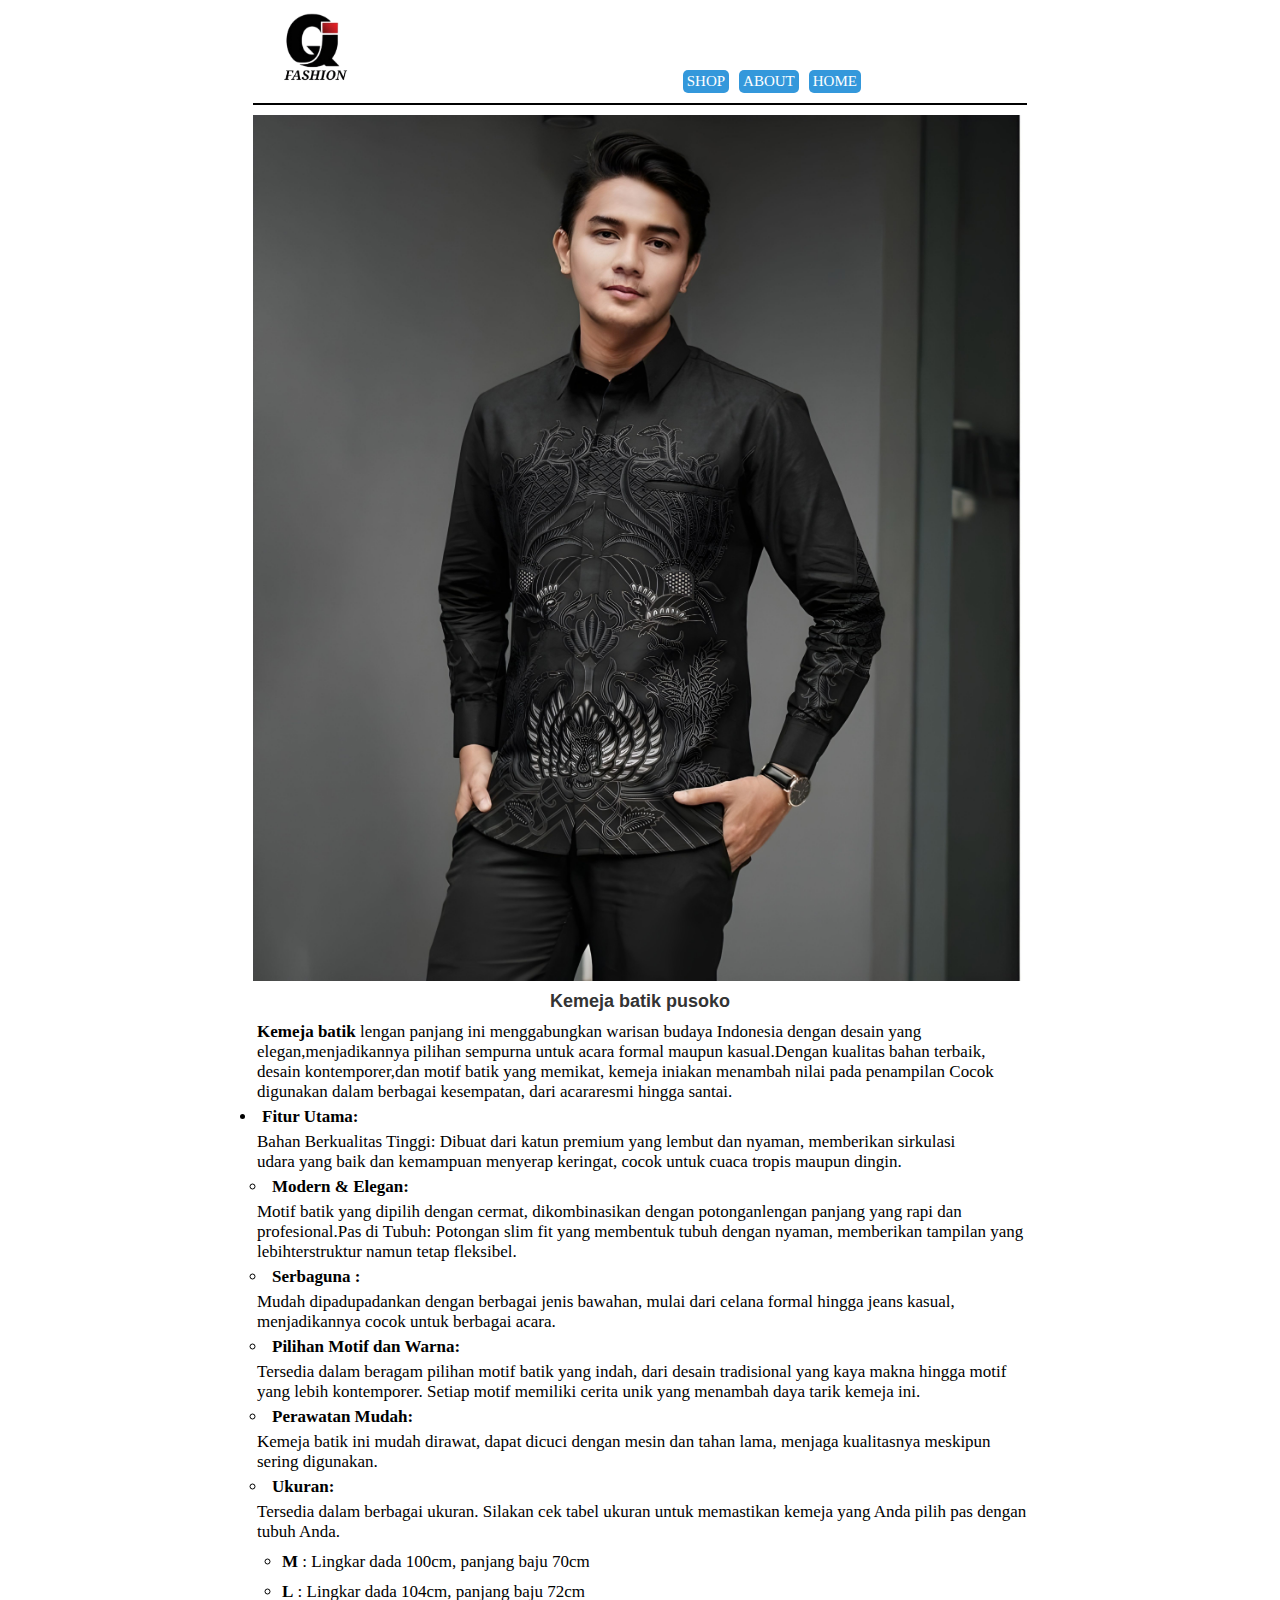
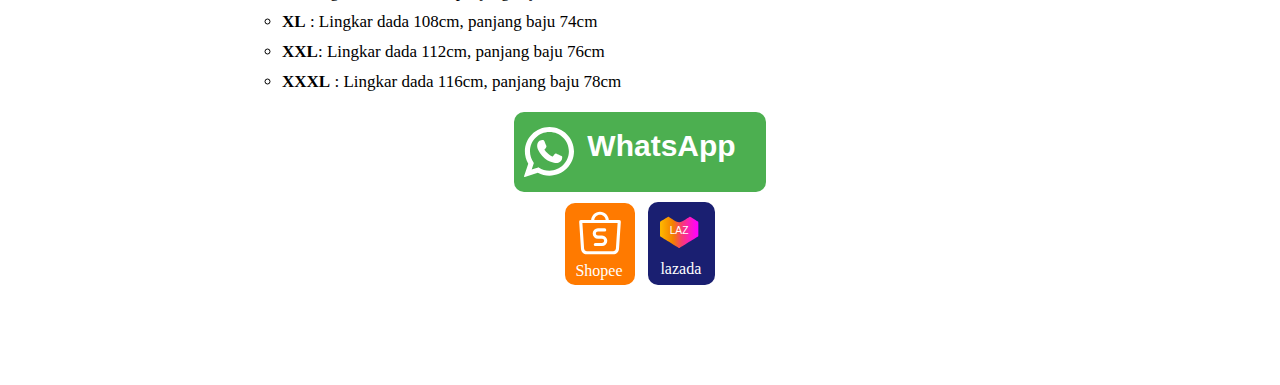
<file: product-batik/batik-01.html>
<!DOCTYPE html>
<html lang="en">

<head>
    <meta charset="UTF-8">
    <meta name="viewport" content="width=device-width, initial-scale=1.0">
    <title>Document</title>
    <link rel="stylesheet" href="style-product.css">
</head>

<body>
    <div>
        <nav>
            <img src="../foto/logo.png" alt="logo">
            <a class="nav-btn-shop" href="../index.html#shop">SHOP</a>
            <a href="">ABOUT</a>
            <a href="../index.html">HOME</a>
        </nav>

        <main>
            <div class="image-scroll-container">
                <div class="image-scroll">
                    <img src="../foto/batik-01.jpg" onclick="openFullscreen(this)" alt="">
                    <img src="../foto/Batik-makna/Keterangan-01.png" onclick="openFullscreen(this)" alt="">
                </div>
            </div>

            <div id="fullscreenModal" class="fullscreen-model" onclick="closeFullscreen()">
                <img id="fullscreenImage" alt="">
            </div>

            <div>
                <h2 class="judul">Kemeja batik pusoko</h2>
                <div class="desckripsi"><strong>Kemeja batik</strong> lengan panjang ini menggabungkan warisan budaya
                    Indonesia dengan desain yang elegan,menjadikannya pilihan sempurna untuk acara formal maupun
                    kasual.Dengan kualitas bahan terbaik, desain kontemporer,dan motif batik yang memikat, kemeja
                    iniakan menambah nilai pada penampilan Cocok digunakan dalam berbagai kesempatan, dari acararesmi
                    hingga santai.
                    <li class="fitur-utama"><strong>Fitur Utama:</strong></li>
                    <p></p>Bahan Berkualitas Tinggi: Dibuat dari katun premium yang lembut dan nyaman, memberikan
                    sirkulasi<p></p>udara yang baik dan kemampuan menyerap keringat, cocok untuk cuaca tropis maupun
                    dingin.<p></p>
                    <strong>
                        <li class="container-li">Modern & Elegan:</li>
                    </strong>
                    <p></p>Motif batik yang dipilih dengan cermat, dikombinasikan dengan potonganlengan panjang yang
                    rapi dan profesional.Pas di Tubuh: Potongan slim fit yang membentuk tubuh dengan nyaman, memberikan
                    tampilan yang lebihterstruktur namun tetap fleksibel.<p></p>
                    <strong>
                        <li class="container-li">Serbaguna :</li>
                    </strong>
                    <p></p> Mudah dipadupadankan dengan berbagai jenis bawahan, mulai dari celana formal hingga jeans
                    kasual, menjadikannya cocok untuk berbagai acara.<p></p>
                    <strong>
                        <li class="container-li">Pilihan Motif dan Warna:</li>
                    </strong>
                    <p></p>Tersedia dalam beragam pilihan motif batik yang indah, dari desain tradisional yang kaya
                    makna hingga motif yang lebih kontemporer. Setiap motif memiliki cerita unik yang menambah daya
                    tarik kemeja ini. <p></p>
                    <strong>
                        <li class="container-li">Perawatan Mudah:</li>
                    </strong>
                    <p></p>Kemeja batik ini mudah dirawat, dapat dicuci dengan mesin dan tahan lama, menjaga kualitasnya
                    meskipun sering digunakan.<p></p>
                    <strong>
                        <li class="container-li">Ukuran:</li>
                    </strong>
                    <p></p>Tersedia dalam berbagai ukuran. Silakan cek tabel ukuran untuk memastikan kemeja yang Anda
                    pilih pas dengan tubuh Anda.
                    <p></p>
                    <li class="container-size"> <strong>M</strong> : Lingkar dada 100cm, panjang baju 70cm</li>
                    <li class="container-size"> <strong>L</strong> : Lingkar dada 104cm, panjang baju 72cm</li>
                    <li class="container-size"><strong>XL</strong> : Lingkar dada 108cm, panjang baju 74cm</li>
                    <li class="container-size"><strong>XXL</strong>: Lingkar dada 112cm, panjang baju 76cm</li>
                    <li class="container-size"> <strong>XXXL</strong> : Lingkar dada 116cm, panjang baju 78cm</li>
                </div>
                <div class="container-btn-whatsapp">
                    <a href="https://wa.me/6285786272895?Halo%20saya%20mau%20order%kemeja%batik" class="btn-whatsapp">
                        <svg class="logo-whatsapp" fill="#000000" height="50px" width="50px" version="1.1"
                            xmlns="http://www.w3.org/2000/svg" xmlns:xlink="http://www.w3.org/1999/xlink"
                            viewBox="0 0 308 308" xml:space="preserve">
                            <g id="XMLID_468_">
                                <path id="XMLID_469_" d="M227.904,176.981c-0.6-0.288-23.054-11.345-27.044-12.781c-1.629-0.585-3.374-1.156-5.23-1.156
		c-3.032,0-5.579,1.511-7.563,4.479c-2.243,3.334-9.033,11.271-11.131,13.642c-0.274,0.313-0.648,0.687-0.872,0.687
		c-0.201,0-3.676-1.431-4.728-1.888c-24.087-10.463-42.37-35.624-44.877-39.867c-0.358-0.61-0.373-0.887-0.376-0.887
		c0.088-0.323,0.898-1.135,1.316-1.554c1.223-1.21,2.548-2.805,3.83-4.348c0.607-0.731,1.215-1.463,1.812-2.153
		c1.86-2.164,2.688-3.844,3.648-5.79l0.503-1.011c2.344-4.657,0.342-8.587-0.305-9.856c-0.531-1.062-10.012-23.944-11.02-26.348
		c-2.424-5.801-5.627-8.502-10.078-8.502c-0.413,0,0,0-1.732,0.073c-2.109,0.089-13.594,1.601-18.672,4.802
		c-5.385,3.395-14.495,14.217-14.495,33.249c0,17.129,10.87,33.302,15.537,39.453c0.116,0.155,0.329,0.47,0.638,0.922
		c17.873,26.102,40.154,45.446,62.741,54.469c21.745,8.686,32.042,9.69,37.896,9.69c0.001,0,0.001,0,0.001,0
		c2.46,0,4.429-0.193,6.166-0.364l1.102-0.105c7.512-0.666,24.02-9.22,27.775-19.655c2.958-8.219,3.738-17.199,1.77-20.458
		C233.168,179.508,230.845,178.393,227.904,176.981z" />
                                <path id="XMLID_470_" d="M156.734,0C73.318,0,5.454,67.354,5.454,150.143c0,26.777,7.166,52.988,20.741,75.928L0.212,302.716
		c-0.484,1.429-0.124,3.009,0.933,4.085C1.908,307.58,2.943,308,4,308c0.405,0,0.813-0.061,1.211-0.188l79.92-25.396
		c21.87,11.685,46.588,17.853,71.604,17.853C240.143,300.27,308,232.923,308,150.143C308,67.354,240.143,0,156.734,0z
		 M156.734,268.994c-23.539,0-46.338-6.797-65.936-19.657c-0.659-0.433-1.424-0.655-2.194-0.655c-0.407,0-0.815,0.062-1.212,0.188
		l-40.035,12.726l12.924-38.129c0.418-1.234,0.209-2.595-0.561-3.647c-14.924-20.392-22.813-44.485-22.813-69.677
		c0-65.543,53.754-118.867,119.826-118.867c66.064,0,119.812,53.324,119.812,118.867
		C276.546,215.678,222.799,268.994,156.734,268.994z" />
                            </g>
                        </svg>
                        <div class="text-whatsapp">WhatsApp</div>
                    </a>
                </div>
                <div class="container-shopee-lazada">
                    <a href="https://id.shp.ee/E8aQCxY" class="btn-shopee"> <svg class="logo-shopee" width="50px" height="50px"
                            viewBox="0 0 192 192" xmlns="http://www.w3.org/2000/svg" fill="none">
                            <path fill="#ffff"
                                d="m29.004 157.064 5.987-.399-5.987.399ZM22 52v-6a6 6 0 0 0-5.987 6.4L22 52Zm140.996 105.064-5.987-.399 5.987.399ZM170 52l5.987.4A6 6 0 0 0 170 46v6ZM34.991 156.665 27.987 51.601l-11.974.798 7.005 105.064 11.973-.798Zm133.991.798 7.005-105.064-11.974-.798-7.004 105.064 11.973.798Zm-11.973-.798a10 10 0 0 1-9.978 9.335v12c11.582 0 21.181-8.98 21.951-20.537l-11.973-.798Zm-133.991.798C23.788 169.02 33.387 178 44.968 178v-12a10 10 0 0 1-9.977-9.335l-11.973.798ZM74 48c0-12.15 9.85-22 22-22V14c-18.778 0-34 15.222-34 34h12Zm22-22c12.15 0 22 9.85 22 22h12c0-18.778-15.222-34-34-34v12ZM22 58h148V46H22v12Zm22.969 120H147.03v-12H44.969v12Z" />
                            <path stroke="#ffff" stroke-linecap="round" stroke-width="12"
                                d="M114 84H88c-7.732 0-14 6.268-14 14v0c0 7.732 6.268 14 14 14h4m-2 0h14c7.732 0 14 6.268 14 14v0c0 7.732-6.268 14-14 14H78" />
                        </svg>
                        <div class="text-shopee">Shopee</div>
                    </a>
                    <a href="https://s.lazada.co.id/s.E8Jqy" class="btn-lazada">
                        <svg class="logo-lazada" height="32" width="45" viewBox="0 0 90 50"
                            xmlns="http://www.w3.org/2000/svg">
                            <linearGradient id="a" gradientUnits="userSpaceOnUse" x1="-.001" x2="66.758" y1=".5"
                                y2="-.017">
                                <stop offset="0" stop-color="#ffb900" />
                                <stop offset=".338" stop-color="#f38000" />
                                <stop offset=".567" stop-color="#f83c72" />
                                <stop offset=".78" stop-color="#fc1cbe" />
                                <stop offset=".93" stop-color="#fe08ed" />
                                <stop offset="1" stop-color="#f0f" />
                            </linearGradient>
                            <g fill="#000083" stroke-linecap="square" stroke-linejoin="bevel">
                                <path
                                    d="M33.737 54.716c-.479.003-.95-.12-1.366-.355-3.565-2.063-29.967-18.617-30.964-19.122A2.39 2.39 0 0 1 .04 33.327v-23.22A2.513 2.513 0 0 1 1.175 7.95l.19-.109C3.92 6.256 12.47 1.038 13.823.287A2.05 2.05 0 0 1 14.847 0c.338.004.67.088.97.246 0 0 11.964 7.799 13.795 8.495a9.438 9.438 0 0 0 4.097.86 9.178 9.178 0 0 0 4.59-1.12C40.087 7.54 51.52.288 51.642.288c.288-.174.62-.264.956-.26.361.002.715.101 1.024.287 1.557.86 12.156 7.348 12.607 7.635a2.458 2.458 0 0 1 1.188 2.131V33.3a2.363 2.363 0 0 1-1.365 1.912c-.997.546-27.317 17.1-30.95 19.122a2.732 2.732 0 0 1-1.366.382"
                                    fill="url(#a)" transform="translate(0) scale(1)" />
                            </g>
                            <text x="17" y="30" font-family="Arial" font-size="18" fill="#fff">LAZ</text>
                        </svg>
                        <div class="text-lazada">lazada</div>
                    </a>
                </div>
        </main>
    </div>

    <script src="../random-product.js"></script>
    <script src="product.js"></script>
</body>

</html>
</file>
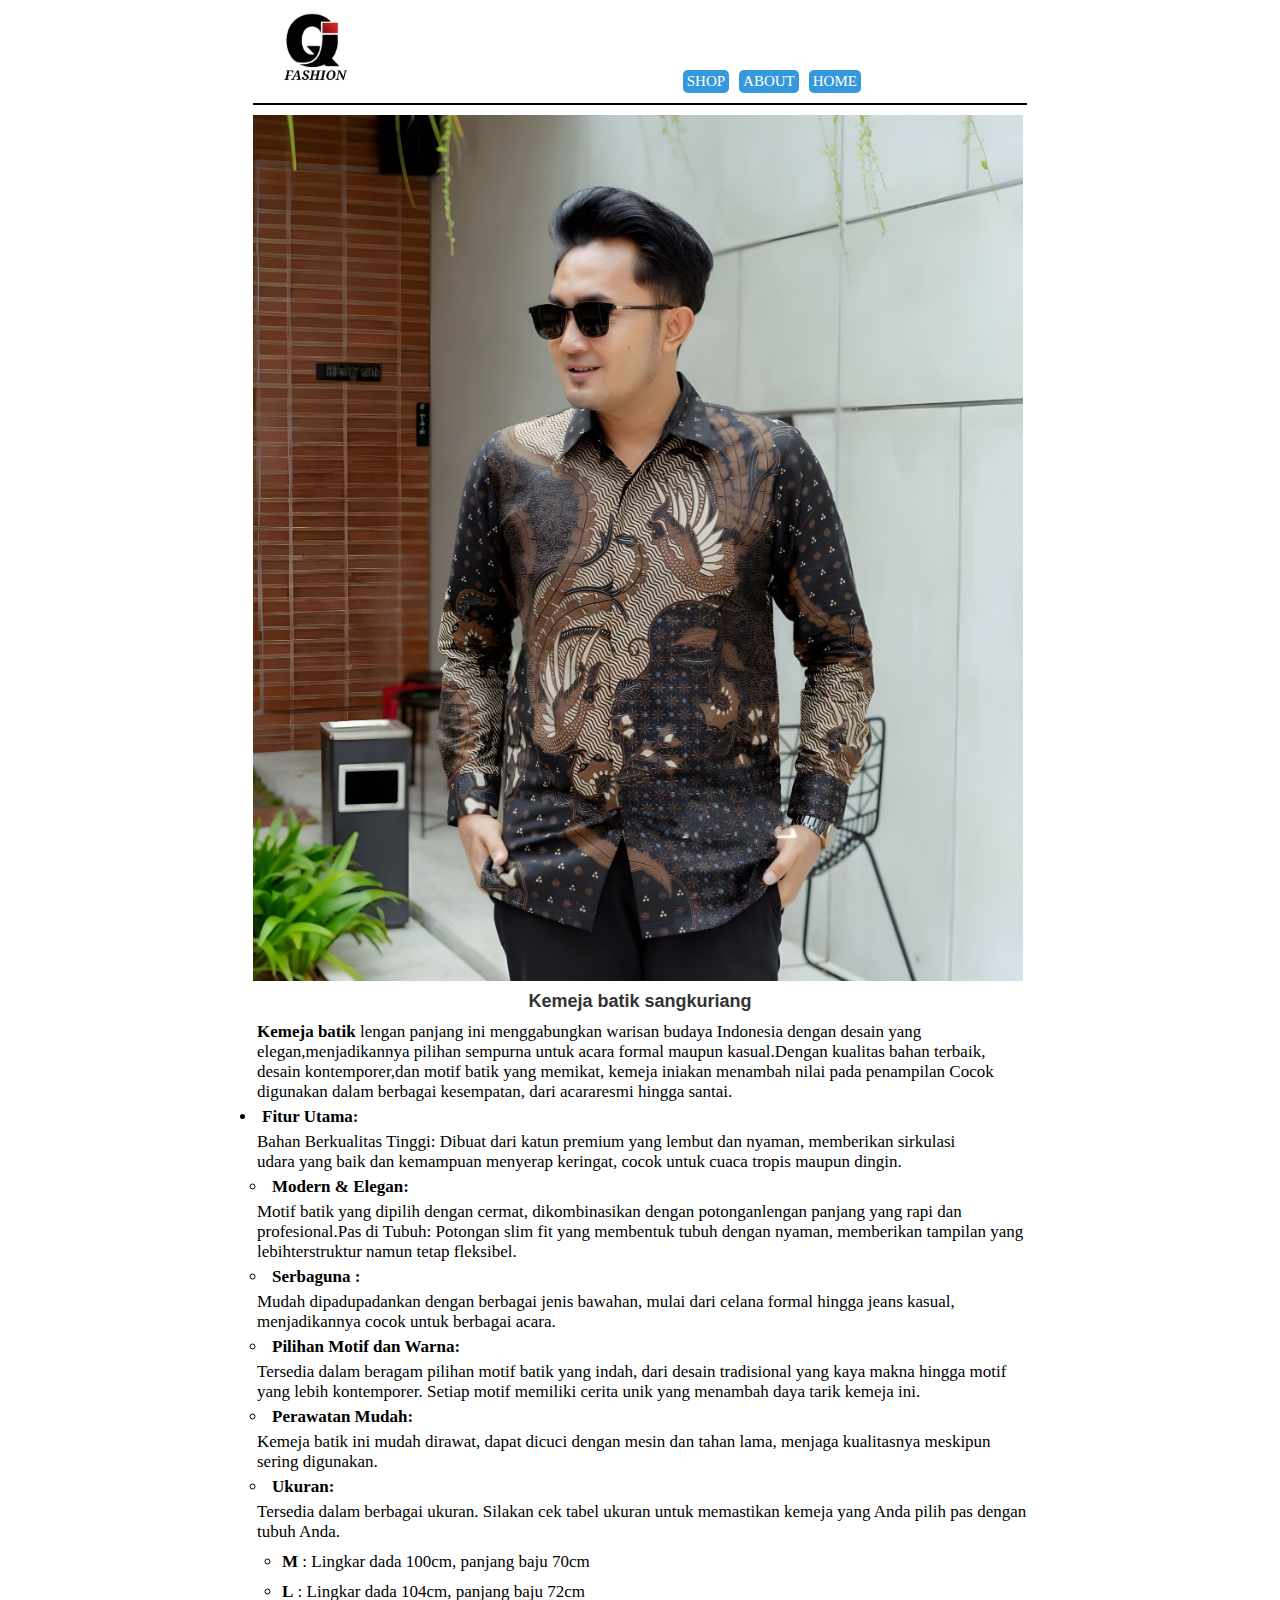
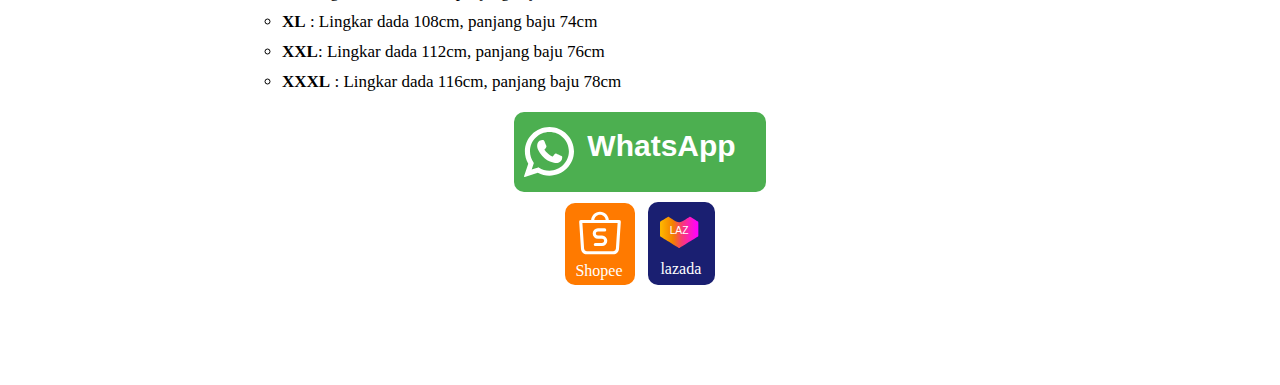
<file: product-batik/batik-02.html>
<!DOCTYPE html>
<html lang="en">

<head>
    <meta charset="UTF-8">
    <meta name="viewport" content="width=device-width, initial-scale=1.0">
    <title>Document</title>
    <link rel="stylesheet" href="style-product.css">
</head>

<body>
    <div>
        <nav>
            <img src="../foto/logo.png" alt="logo">
            <a class="nav-btn-shop" href="../index.html#shop">SHOP</a>
            <a href="">ABOUT</a>
            <a href="../index.html">HOME</a>
        </nav>

        <main>
            <div class="image-scroll-container">
                <div class="image-scroll">
                    <img src="../foto/batik-02.jpg" onclick="openFullscreen(this)" alt="">
                    <img src="../foto/Batik-makna/Keterangan-02.png" onclick="openFullscreen(this)" alt="">
                </div>
            </div>

            <div id="fullscreenModal" class="fullscreen-model" onclick="closeFullscreen()">
                <img id="fullscreenImage" alt="">
            </div>

            <div>
                <h2 class="judul">Kemeja batik sangkuriang</h2>
                <div class="desckripsi"><strong>Kemeja batik</strong> lengan panjang ini menggabungkan warisan budaya
                    Indonesia dengan desain yang elegan,menjadikannya pilihan sempurna untuk acara formal maupun
                    kasual.Dengan kualitas bahan terbaik, desain kontemporer,dan motif batik yang memikat, kemeja
                    iniakan menambah nilai pada penampilan Cocok digunakan dalam berbagai kesempatan, dari acararesmi
                    hingga santai.
                    <li class="fitur-utama"><strong>Fitur Utama:</strong></li>
                    <p></p>Bahan Berkualitas Tinggi: Dibuat dari katun premium yang lembut dan nyaman, memberikan
                    sirkulasi<p></p>udara yang baik dan kemampuan menyerap keringat, cocok untuk cuaca tropis maupun
                    dingin.<p></p>
                    <strong>
                        <li class="container-li">Modern & Elegan:</li>
                    </strong>
                    <p></p>Motif batik yang dipilih dengan cermat, dikombinasikan dengan potonganlengan panjang yang
                    rapi dan profesional.Pas di Tubuh: Potongan slim fit yang membentuk tubuh dengan nyaman, memberikan
                    tampilan yang lebihterstruktur namun tetap fleksibel.<p></p>
                    <strong>
                        <li class="container-li">Serbaguna :</li>
                    </strong>
                    <p></p> Mudah dipadupadankan dengan berbagai jenis bawahan, mulai dari celana formal hingga jeans
                    kasual, menjadikannya cocok untuk berbagai acara.<p></p>
                    <strong>
                        <li class="container-li">Pilihan Motif dan Warna:</li>
                    </strong>
                    <p></p>Tersedia dalam beragam pilihan motif batik yang indah, dari desain tradisional yang kaya
                    makna hingga motif yang lebih kontemporer. Setiap motif memiliki cerita unik yang menambah daya
                    tarik kemeja ini. <p></p>
                    <strong>
                        <li class="container-li">Perawatan Mudah:</li>
                    </strong>
                    <p></p>Kemeja batik ini mudah dirawat, dapat dicuci dengan mesin dan tahan lama, menjaga kualitasnya
                    meskipun sering digunakan.<p></p>
                    <strong>
                        <li class="container-li">Ukuran:</li>
                    </strong>
                    <p></p>Tersedia dalam berbagai ukuran. Silakan cek tabel ukuran untuk memastikan kemeja yang Anda
                    pilih pas dengan tubuh Anda.
                    <p></p>
                    <li class="container-size"> <strong>M</strong> : Lingkar dada 100cm, panjang baju 70cm</li>
                    <li class="container-size"> <strong>L</strong> : Lingkar dada 104cm, panjang baju 72cm</li>
                    <li class="container-size"><strong>XL</strong> : Lingkar dada 108cm, panjang baju 74cm</li>
                    <li class="container-size"><strong>XXL</strong>: Lingkar dada 112cm, panjang baju 76cm</li>
                    <li class="container-size"> <strong>XXXL</strong> : Lingkar dada 116cm, panjang baju 78cm</li>
                </div>
                <div class="container-btn-whatsapp">
                    <a href="https://wa.me/6285786272895?Halo%20saya%20mau%20order%kemeja%batik" class="btn-whatsapp">
                        <svg class="logo-whatsapp" fill="#000000" height="50px" width="50px" version="1.1"
                            xmlns="http://www.w3.org/2000/svg" xmlns:xlink="http://www.w3.org/1999/xlink"
                            viewBox="0 0 308 308" xml:space="preserve">
                            <g id="XMLID_468_">
                                <path id="XMLID_469_" d="M227.904,176.981c-0.6-0.288-23.054-11.345-27.044-12.781c-1.629-0.585-3.374-1.156-5.23-1.156
		c-3.032,0-5.579,1.511-7.563,4.479c-2.243,3.334-9.033,11.271-11.131,13.642c-0.274,0.313-0.648,0.687-0.872,0.687
		c-0.201,0-3.676-1.431-4.728-1.888c-24.087-10.463-42.37-35.624-44.877-39.867c-0.358-0.61-0.373-0.887-0.376-0.887
		c0.088-0.323,0.898-1.135,1.316-1.554c1.223-1.21,2.548-2.805,3.83-4.348c0.607-0.731,1.215-1.463,1.812-2.153
		c1.86-2.164,2.688-3.844,3.648-5.79l0.503-1.011c2.344-4.657,0.342-8.587-0.305-9.856c-0.531-1.062-10.012-23.944-11.02-26.348
		c-2.424-5.801-5.627-8.502-10.078-8.502c-0.413,0,0,0-1.732,0.073c-2.109,0.089-13.594,1.601-18.672,4.802
		c-5.385,3.395-14.495,14.217-14.495,33.249c0,17.129,10.87,33.302,15.537,39.453c0.116,0.155,0.329,0.47,0.638,0.922
		c17.873,26.102,40.154,45.446,62.741,54.469c21.745,8.686,32.042,9.69,37.896,9.69c0.001,0,0.001,0,0.001,0
		c2.46,0,4.429-0.193,6.166-0.364l1.102-0.105c7.512-0.666,24.02-9.22,27.775-19.655c2.958-8.219,3.738-17.199,1.77-20.458
		C233.168,179.508,230.845,178.393,227.904,176.981z" />
                                <path id="XMLID_470_" d="M156.734,0C73.318,0,5.454,67.354,5.454,150.143c0,26.777,7.166,52.988,20.741,75.928L0.212,302.716
		c-0.484,1.429-0.124,3.009,0.933,4.085C1.908,307.58,2.943,308,4,308c0.405,0,0.813-0.061,1.211-0.188l79.92-25.396
		c21.87,11.685,46.588,17.853,71.604,17.853C240.143,300.27,308,232.923,308,150.143C308,67.354,240.143,0,156.734,0z
		 M156.734,268.994c-23.539,0-46.338-6.797-65.936-19.657c-0.659-0.433-1.424-0.655-2.194-0.655c-0.407,0-0.815,0.062-1.212,0.188
		l-40.035,12.726l12.924-38.129c0.418-1.234,0.209-2.595-0.561-3.647c-14.924-20.392-22.813-44.485-22.813-69.677
		c0-65.543,53.754-118.867,119.826-118.867c66.064,0,119.812,53.324,119.812,118.867
		C276.546,215.678,222.799,268.994,156.734,268.994z" />
                            </g>
                        </svg>
                        <div class="text-whatsapp">WhatsApp</div>
                    </a>
                </div>
                <div class="container-shopee-lazada">
                    <a href="https://id.shp.ee/9BPTeFr" class="btn-shopee"> <svg class="logo-shopee" width="50px" height="50px"
                            viewBox="0 0 192 192" xmlns="http://www.w3.org/2000/svg" fill="none">
                            <path fill="#ffff"
                                d="m29.004 157.064 5.987-.399-5.987.399ZM22 52v-6a6 6 0 0 0-5.987 6.4L22 52Zm140.996 105.064-5.987-.399 5.987.399ZM170 52l5.987.4A6 6 0 0 0 170 46v6ZM34.991 156.665 27.987 51.601l-11.974.798 7.005 105.064 11.973-.798Zm133.991.798 7.005-105.064-11.974-.798-7.004 105.064 11.973.798Zm-11.973-.798a10 10 0 0 1-9.978 9.335v12c11.582 0 21.181-8.98 21.951-20.537l-11.973-.798Zm-133.991.798C23.788 169.02 33.387 178 44.968 178v-12a10 10 0 0 1-9.977-9.335l-11.973.798ZM74 48c0-12.15 9.85-22 22-22V14c-18.778 0-34 15.222-34 34h12Zm22-22c12.15 0 22 9.85 22 22h12c0-18.778-15.222-34-34-34v12ZM22 58h148V46H22v12Zm22.969 120H147.03v-12H44.969v12Z" />
                            <path stroke="#ffff" stroke-linecap="round" stroke-width="12"
                                d="M114 84H88c-7.732 0-14 6.268-14 14v0c0 7.732 6.268 14 14 14h4m-2 0h14c7.732 0 14 6.268 14 14v0c0 7.732-6.268 14-14 14H78" />
                        </svg>
                        <div class="text-shopee">Shopee</div>
                    </a>
                    <a href="https://s.lazada.co.id/s.E8rLt" class="btn-lazada">
                        <svg class="logo-lazada" height="32" width="45" viewBox="0 0 90 50"
                            xmlns="http://www.w3.org/2000/svg">
                            <linearGradient id="a" gradientUnits="userSpaceOnUse" x1="-.001" x2="66.758" y1=".5"
                                y2="-.017">
                                <stop offset="0" stop-color="#ffb900" />
                                <stop offset=".338" stop-color="#f38000" />
                                <stop offset=".567" stop-color="#f83c72" />
                                <stop offset=".78" stop-color="#fc1cbe" />
                                <stop offset=".93" stop-color="#fe08ed" />
                                <stop offset="1" stop-color="#f0f" />
                            </linearGradient>
                            <g fill="#000083" stroke-linecap="square" stroke-linejoin="bevel">
                                <path
                                    d="M33.737 54.716c-.479.003-.95-.12-1.366-.355-3.565-2.063-29.967-18.617-30.964-19.122A2.39 2.39 0 0 1 .04 33.327v-23.22A2.513 2.513 0 0 1 1.175 7.95l.19-.109C3.92 6.256 12.47 1.038 13.823.287A2.05 2.05 0 0 1 14.847 0c.338.004.67.088.97.246 0 0 11.964 7.799 13.795 8.495a9.438 9.438 0 0 0 4.097.86 9.178 9.178 0 0 0 4.59-1.12C40.087 7.54 51.52.288 51.642.288c.288-.174.62-.264.956-.26.361.002.715.101 1.024.287 1.557.86 12.156 7.348 12.607 7.635a2.458 2.458 0 0 1 1.188 2.131V33.3a2.363 2.363 0 0 1-1.365 1.912c-.997.546-27.317 17.1-30.95 19.122a2.732 2.732 0 0 1-1.366.382"
                                    fill="url(#a)" transform="translate(0) scale(1)" />
                            </g>
                            <text x="17" y="30" font-family="Arial" font-size="18" fill="#fff">LAZ</text>
                        </svg>
                        <div class="text-lazada">lazada</div>
                    </a>
                </div>
        </main>
    </div>

    <script src="../random-product.js"></script>
    <script src="product.js"></script>
</body>

</html>
</file>
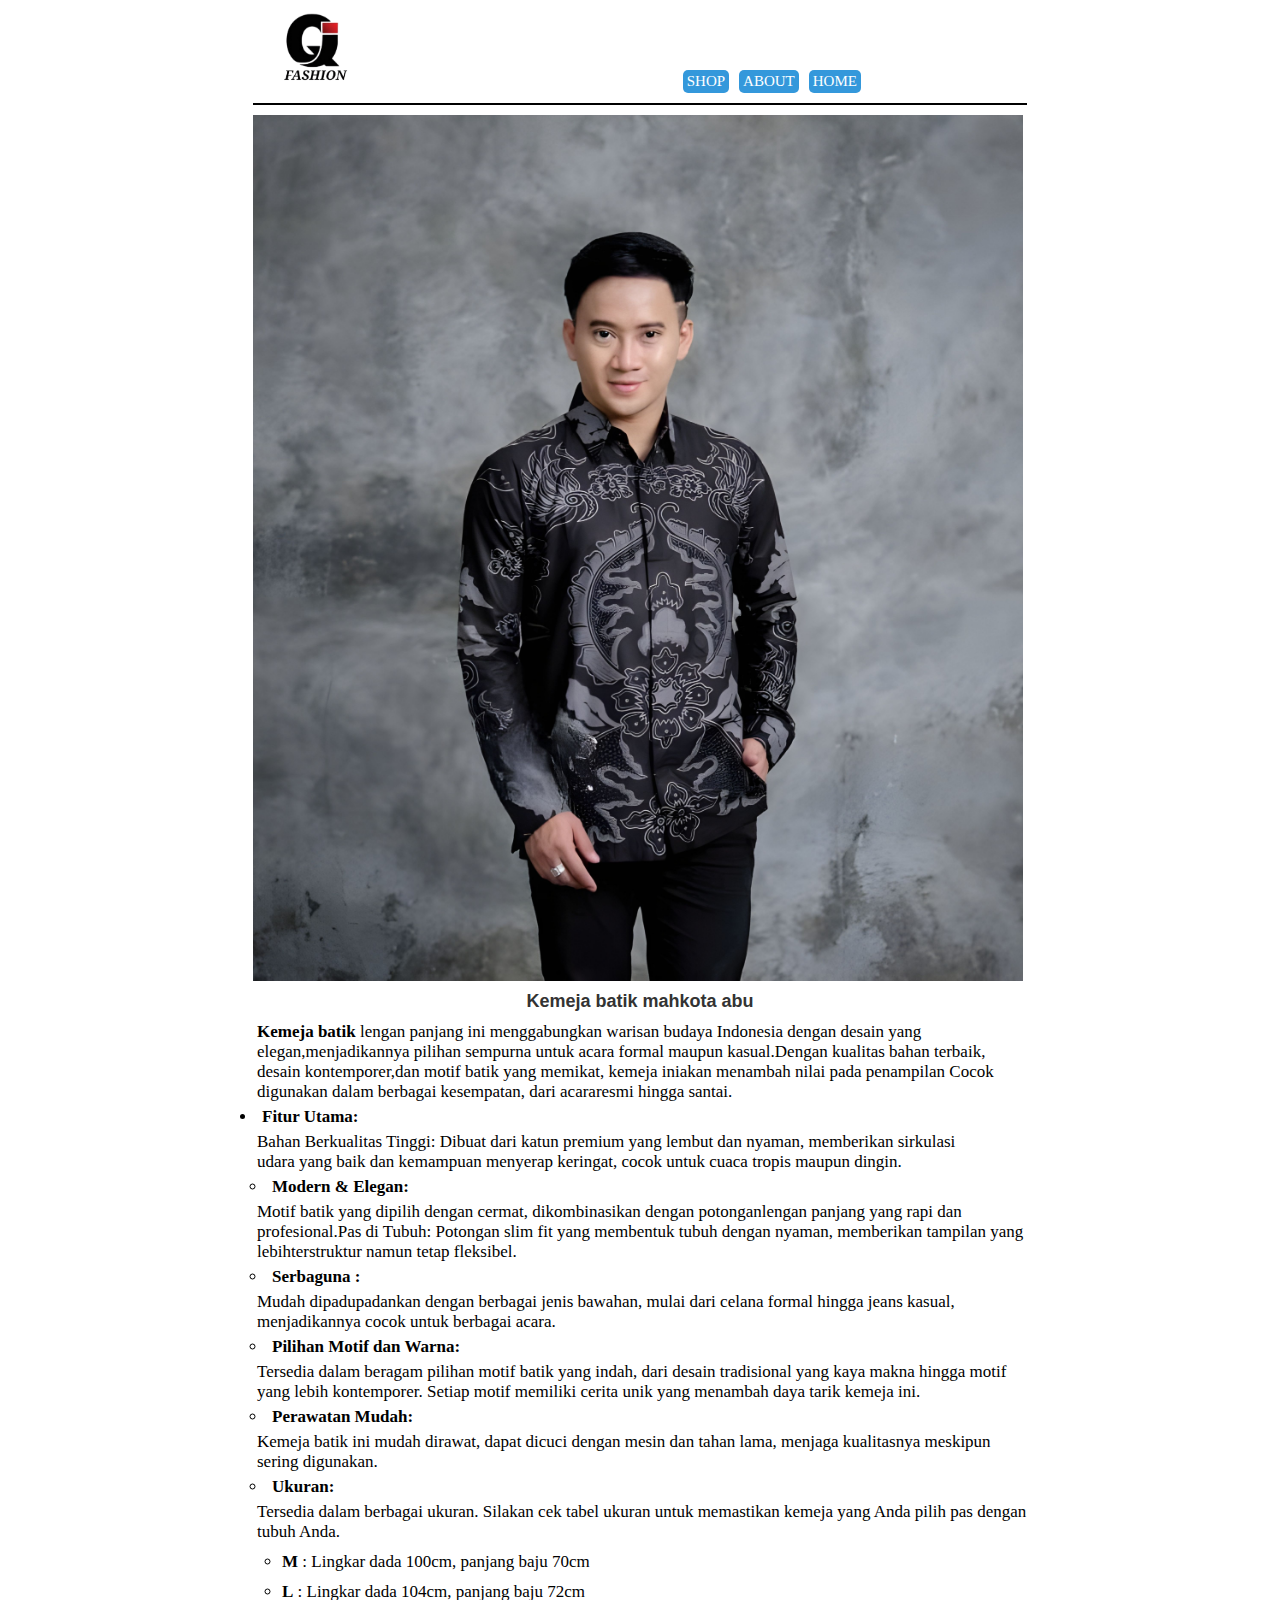
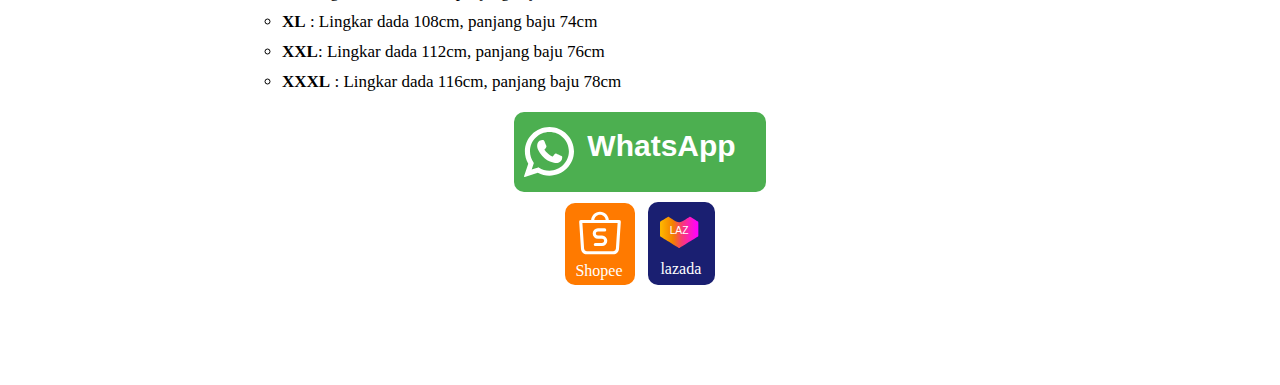
<file: product-batik/batik-03.html>
<!DOCTYPE html>
<html lang="en">

<head>
    <meta charset="UTF-8">
    <meta name="viewport" content="width=device-width, initial-scale=1.0">
    <title>Document</title>
    <link rel="stylesheet" href="style-product.css">
</head>

<body>
    <div>
        <nav>
            <img src="../foto/logo.png" alt="logo">
            <a class="nav-btn-shop" href="../index.html#shop">SHOP</a>
            <a href="">ABOUT</a>
            <a href="../index.html">HOME</a>
        </nav>

        <main>
            <div class="image-scroll-container">
                <div class="image-scroll">
                    <img src="../foto/batik-03.jpg" onclick="openFullscreen(this)" alt="">
                    <img src="../foto/Batik-makna/Keterangan-03.png" onclick="openFullscreen(this)" alt="">
                </div>
            </div>

            <div id="fullscreenModal" class="fullscreen-model" onclick="closeFullscreen()">
                <img id="fullscreenImage" alt="">
            </div>

            <div>
                <h2 class="judul">Kemeja batik mahkota abu</h2>
                <div class="desckripsi"><strong>Kemeja batik</strong> lengan panjang ini menggabungkan warisan budaya
                    Indonesia dengan desain yang elegan,menjadikannya pilihan sempurna untuk acara formal maupun
                    kasual.Dengan kualitas bahan terbaik, desain kontemporer,dan motif batik yang memikat, kemeja
                    iniakan menambah nilai pada penampilan Cocok digunakan dalam berbagai kesempatan, dari acararesmi
                    hingga santai.
                    <li class="fitur-utama"><strong>Fitur Utama:</strong></li>
                    <p></p>Bahan Berkualitas Tinggi: Dibuat dari katun premium yang lembut dan nyaman, memberikan
                    sirkulasi<p></p>udara yang baik dan kemampuan menyerap keringat, cocok untuk cuaca tropis maupun
                    dingin.<p></p>
                    <strong>
                        <li class="container-li">Modern & Elegan:</li>
                    </strong>
                    <p></p>Motif batik yang dipilih dengan cermat, dikombinasikan dengan potonganlengan panjang yang
                    rapi dan profesional.Pas di Tubuh: Potongan slim fit yang membentuk tubuh dengan nyaman, memberikan
                    tampilan yang lebihterstruktur namun tetap fleksibel.<p></p>
                    <strong>
                        <li class="container-li">Serbaguna :</li>
                    </strong>
                    <p></p> Mudah dipadupadankan dengan berbagai jenis bawahan, mulai dari celana formal hingga jeans
                    kasual, menjadikannya cocok untuk berbagai acara.<p></p>
                    <strong>
                        <li class="container-li">Pilihan Motif dan Warna:</li>
                    </strong>
                    <p></p>Tersedia dalam beragam pilihan motif batik yang indah, dari desain tradisional yang kaya
                    makna hingga motif yang lebih kontemporer. Setiap motif memiliki cerita unik yang menambah daya
                    tarik kemeja ini. <p></p>
                    <strong>
                        <li class="container-li">Perawatan Mudah:</li>
                    </strong>
                    <p></p>Kemeja batik ini mudah dirawat, dapat dicuci dengan mesin dan tahan lama, menjaga kualitasnya
                    meskipun sering digunakan.<p></p>
                    <strong>
                        <li class="container-li">Ukuran:</li>
                    </strong>
                    <p></p>Tersedia dalam berbagai ukuran. Silakan cek tabel ukuran untuk memastikan kemeja yang Anda
                    pilih pas dengan tubuh Anda.
                    <p></p>
                    <li class="container-size"> <strong>M</strong> : Lingkar dada 100cm, panjang baju 70cm</li>
                    <li class="container-size"> <strong>L</strong> : Lingkar dada 104cm, panjang baju 72cm</li>
                    <li class="container-size"><strong>XL</strong> : Lingkar dada 108cm, panjang baju 74cm</li>
                    <li class="container-size"><strong>XXL</strong>: Lingkar dada 112cm, panjang baju 76cm</li>
                    <li class="container-size"> <strong>XXXL</strong> : Lingkar dada 116cm, panjang baju 78cm</li>
                </div>
                <div class="container-btn-whatsapp">
                    <a href="https://wa.me/6285786272895?Halo%20saya%20mau%20order%kemeja%batik" class="btn-whatsapp">
                        <svg class="logo-whatsapp" fill="#000000" height="50px" width="50px" version="1.1"
                            xmlns="http://www.w3.org/2000/svg" xmlns:xlink="http://www.w3.org/1999/xlink"
                            viewBox="0 0 308 308" xml:space="preserve">
                            <g id="XMLID_468_">
                                <path id="XMLID_469_" d="M227.904,176.981c-0.6-0.288-23.054-11.345-27.044-12.781c-1.629-0.585-3.374-1.156-5.23-1.156
		c-3.032,0-5.579,1.511-7.563,4.479c-2.243,3.334-9.033,11.271-11.131,13.642c-0.274,0.313-0.648,0.687-0.872,0.687
		c-0.201,0-3.676-1.431-4.728-1.888c-24.087-10.463-42.37-35.624-44.877-39.867c-0.358-0.61-0.373-0.887-0.376-0.887
		c0.088-0.323,0.898-1.135,1.316-1.554c1.223-1.21,2.548-2.805,3.83-4.348c0.607-0.731,1.215-1.463,1.812-2.153
		c1.86-2.164,2.688-3.844,3.648-5.79l0.503-1.011c2.344-4.657,0.342-8.587-0.305-9.856c-0.531-1.062-10.012-23.944-11.02-26.348
		c-2.424-5.801-5.627-8.502-10.078-8.502c-0.413,0,0,0-1.732,0.073c-2.109,0.089-13.594,1.601-18.672,4.802
		c-5.385,3.395-14.495,14.217-14.495,33.249c0,17.129,10.87,33.302,15.537,39.453c0.116,0.155,0.329,0.47,0.638,0.922
		c17.873,26.102,40.154,45.446,62.741,54.469c21.745,8.686,32.042,9.69,37.896,9.69c0.001,0,0.001,0,0.001,0
		c2.46,0,4.429-0.193,6.166-0.364l1.102-0.105c7.512-0.666,24.02-9.22,27.775-19.655c2.958-8.219,3.738-17.199,1.77-20.458
		C233.168,179.508,230.845,178.393,227.904,176.981z" />
                                <path id="XMLID_470_" d="M156.734,0C73.318,0,5.454,67.354,5.454,150.143c0,26.777,7.166,52.988,20.741,75.928L0.212,302.716
		c-0.484,1.429-0.124,3.009,0.933,4.085C1.908,307.58,2.943,308,4,308c0.405,0,0.813-0.061,1.211-0.188l79.92-25.396
		c21.87,11.685,46.588,17.853,71.604,17.853C240.143,300.27,308,232.923,308,150.143C308,67.354,240.143,0,156.734,0z
		 M156.734,268.994c-23.539,0-46.338-6.797-65.936-19.657c-0.659-0.433-1.424-0.655-2.194-0.655c-0.407,0-0.815,0.062-1.212,0.188
		l-40.035,12.726l12.924-38.129c0.418-1.234,0.209-2.595-0.561-3.647c-14.924-20.392-22.813-44.485-22.813-69.677
		c0-65.543,53.754-118.867,119.826-118.867c66.064,0,119.812,53.324,119.812,118.867
		C276.546,215.678,222.799,268.994,156.734,268.994z" />
                            </g>
                        </svg>
                        <div class="text-whatsapp">WhatsApp</div>
                    </a>
                </div>
                <div class="container-shopee-lazada">
                    <a href="https://id.shp.ee/hWxoBRZ" class="btn-shopee"> <svg class="logo-shopee" width="50px" height="50px"
                            viewBox="0 0 192 192" xmlns="http://www.w3.org/2000/svg" fill="none">
                            <path fill="#ffff"
                                d="m29.004 157.064 5.987-.399-5.987.399ZM22 52v-6a6 6 0 0 0-5.987 6.4L22 52Zm140.996 105.064-5.987-.399 5.987.399ZM170 52l5.987.4A6 6 0 0 0 170 46v6ZM34.991 156.665 27.987 51.601l-11.974.798 7.005 105.064 11.973-.798Zm133.991.798 7.005-105.064-11.974-.798-7.004 105.064 11.973.798Zm-11.973-.798a10 10 0 0 1-9.978 9.335v12c11.582 0 21.181-8.98 21.951-20.537l-11.973-.798Zm-133.991.798C23.788 169.02 33.387 178 44.968 178v-12a10 10 0 0 1-9.977-9.335l-11.973.798ZM74 48c0-12.15 9.85-22 22-22V14c-18.778 0-34 15.222-34 34h12Zm22-22c12.15 0 22 9.85 22 22h12c0-18.778-15.222-34-34-34v12ZM22 58h148V46H22v12Zm22.969 120H147.03v-12H44.969v12Z" />
                            <path stroke="#ffff" stroke-linecap="round" stroke-width="12"
                                d="M114 84H88c-7.732 0-14 6.268-14 14v0c0 7.732 6.268 14 14 14h4m-2 0h14c7.732 0 14 6.268 14 14v0c0 7.732-6.268 14-14 14H78" />
                        </svg>
                        <div class="text-shopee">Shopee</div>
                    </a>
                    <a href="https://s.lazada.co.id/s.E8rts" class="btn-lazada">
                        <svg class="logo-lazada" height="32" width="45" viewBox="0 0 90 50"
                            xmlns="http://www.w3.org/2000/svg">
                            <linearGradient id="a" gradientUnits="userSpaceOnUse" x1="-.001" x2="66.758" y1=".5"
                                y2="-.017">
                                <stop offset="0" stop-color="#ffb900" />
                                <stop offset=".338" stop-color="#f38000" />
                                <stop offset=".567" stop-color="#f83c72" />
                                <stop offset=".78" stop-color="#fc1cbe" />
                                <stop offset=".93" stop-color="#fe08ed" />
                                <stop offset="1" stop-color="#f0f" />
                            </linearGradient>
                            <g fill="#000083" stroke-linecap="square" stroke-linejoin="bevel">
                                <path
                                    d="M33.737 54.716c-.479.003-.95-.12-1.366-.355-3.565-2.063-29.967-18.617-30.964-19.122A2.39 2.39 0 0 1 .04 33.327v-23.22A2.513 2.513 0 0 1 1.175 7.95l.19-.109C3.92 6.256 12.47 1.038 13.823.287A2.05 2.05 0 0 1 14.847 0c.338.004.67.088.97.246 0 0 11.964 7.799 13.795 8.495a9.438 9.438 0 0 0 4.097.86 9.178 9.178 0 0 0 4.59-1.12C40.087 7.54 51.52.288 51.642.288c.288-.174.62-.264.956-.26.361.002.715.101 1.024.287 1.557.86 12.156 7.348 12.607 7.635a2.458 2.458 0 0 1 1.188 2.131V33.3a2.363 2.363 0 0 1-1.365 1.912c-.997.546-27.317 17.1-30.95 19.122a2.732 2.732 0 0 1-1.366.382"
                                    fill="url(#a)" transform="translate(0) scale(1)" />
                            </g>
                            <text x="17" y="30" font-family="Arial" font-size="18" fill="#fff">LAZ</text>
                        </svg>
                        <div class="text-lazada">lazada</div>
                    </a>
                </div>
        </main>
    </div>

    <script src="../random-product.js"></script>
    <script src="product.js"></script>
</body>

</html>
</file>
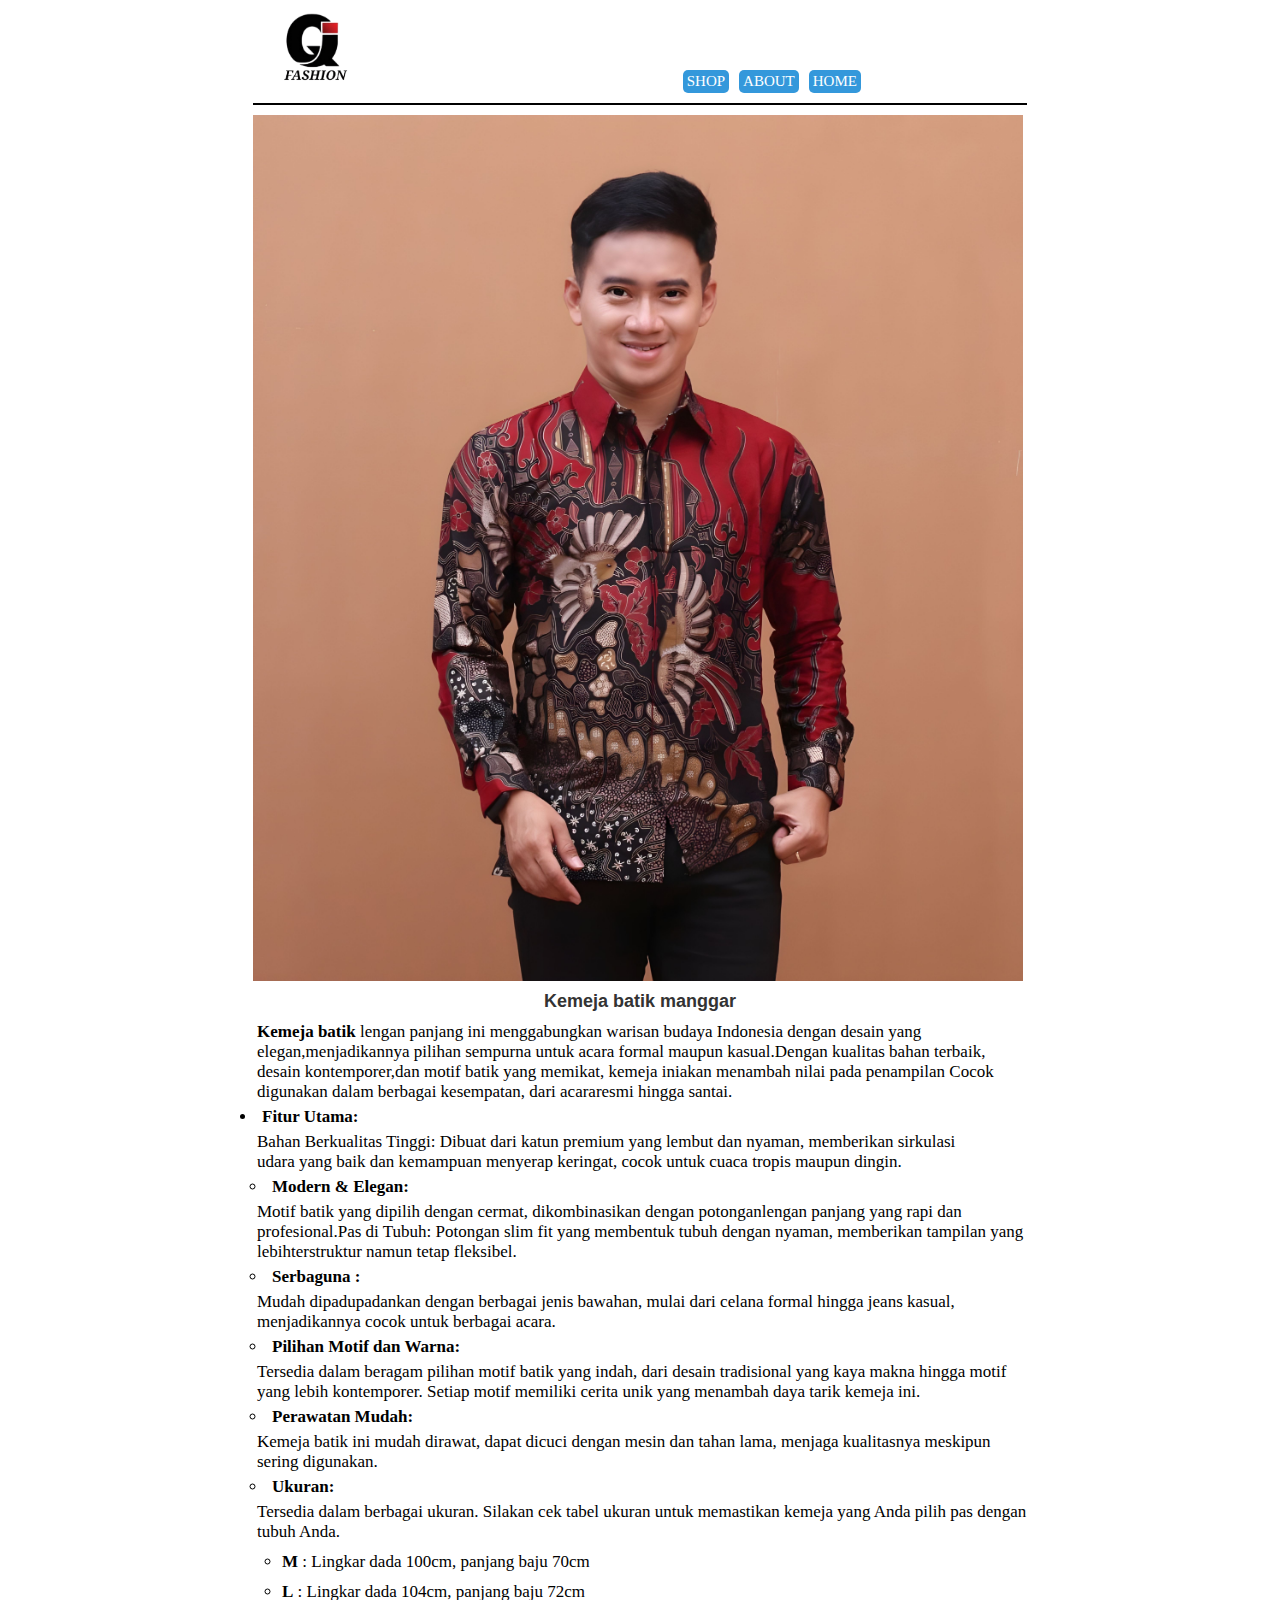
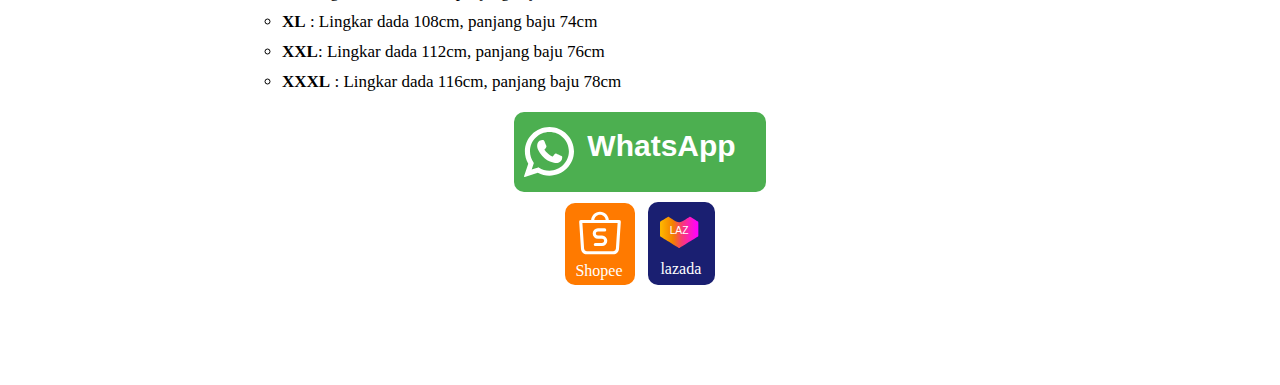
<file: product-batik/batik-04.html>
<!DOCTYPE html>
<html lang="en">

<head>
    <meta charset="UTF-8">
    <meta name="viewport" content="width=device-width, initial-scale=1.0">
    <title>Document</title>
    <link rel="stylesheet" href="style-product.css">
</head>

<body>
    <div>
        <nav>
            <img src="../foto/logo.png" alt="logo">
            <a class="nav-btn-shop" href="../index.html#shop">SHOP</a>
            <a href="">ABOUT</a>
            <a href="../index.html">HOME</a>
        </nav>

        <main>
            <div class="image-scroll-container">
                <div class="image-scroll">
                    <img src="../foto/batik-04.jpg" onclick="openFullscreen(this)" alt="">
                    <img src="../foto/Batik-makna/Keterangan-04.png" onclick="openFullscreen(this)" alt="">
                </div>
            </div>

            <div id="fullscreenModal" class="fullscreen-model" onclick="closeFullscreen()">
                <img id="fullscreenImage" alt="">
            </div>

            <div>
                <h2 class="judul">Kemeja batik manggar</h2>
                <div class="desckripsi"><strong>Kemeja batik</strong> lengan panjang ini menggabungkan warisan budaya
                    Indonesia dengan desain yang elegan,menjadikannya pilihan sempurna untuk acara formal maupun
                    kasual.Dengan kualitas bahan terbaik, desain kontemporer,dan motif batik yang memikat, kemeja
                    iniakan menambah nilai pada penampilan Cocok digunakan dalam berbagai kesempatan, dari acararesmi
                    hingga santai.
                    <li class="fitur-utama"><strong>Fitur Utama:</strong></li>
                    <p></p>Bahan Berkualitas Tinggi: Dibuat dari katun premium yang lembut dan nyaman, memberikan
                    sirkulasi<p></p>udara yang baik dan kemampuan menyerap keringat, cocok untuk cuaca tropis maupun
                    dingin.<p></p>
                    <strong>
                        <li class="container-li">Modern & Elegan:</li>
                    </strong>
                    <p></p>Motif batik yang dipilih dengan cermat, dikombinasikan dengan potonganlengan panjang yang
                    rapi dan profesional.Pas di Tubuh: Potongan slim fit yang membentuk tubuh dengan nyaman, memberikan
                    tampilan yang lebihterstruktur namun tetap fleksibel.<p></p>
                    <strong>
                        <li class="container-li">Serbaguna :</li>
                    </strong>
                    <p></p> Mudah dipadupadankan dengan berbagai jenis bawahan, mulai dari celana formal hingga jeans
                    kasual, menjadikannya cocok untuk berbagai acara.<p></p>
                    <strong>
                        <li class="container-li">Pilihan Motif dan Warna:</li>
                    </strong>
                    <p></p>Tersedia dalam beragam pilihan motif batik yang indah, dari desain tradisional yang kaya
                    makna hingga motif yang lebih kontemporer. Setiap motif memiliki cerita unik yang menambah daya
                    tarik kemeja ini. <p></p>
                    <strong>
                        <li class="container-li">Perawatan Mudah:</li>
                    </strong>
                    <p></p>Kemeja batik ini mudah dirawat, dapat dicuci dengan mesin dan tahan lama, menjaga kualitasnya
                    meskipun sering digunakan.<p></p>
                    <strong>
                        <li class="container-li">Ukuran:</li>
                    </strong>
                    <p></p>Tersedia dalam berbagai ukuran. Silakan cek tabel ukuran untuk memastikan kemeja yang Anda
                    pilih pas dengan tubuh Anda.
                    <p></p>
                    <li class="container-size"> <strong>M</strong> : Lingkar dada 100cm, panjang baju 70cm</li>
                    <li class="container-size"> <strong>L</strong> : Lingkar dada 104cm, panjang baju 72cm</li>
                    <li class="container-size"><strong>XL</strong> : Lingkar dada 108cm, panjang baju 74cm</li>
                    <li class="container-size"><strong>XXL</strong>: Lingkar dada 112cm, panjang baju 76cm</li>
                    <li class="container-size"> <strong>XXXL</strong> : Lingkar dada 116cm, panjang baju 78cm</li>
                </div>
                <div class="container-btn-whatsapp">
                    <a href="https://wa.me/6285786272895?Halo%20saya%20mau%20order%kemeja%batik" class="btn-whatsapp">
                        <svg class="logo-whatsapp" fill="#000000" height="50px" width="50px" version="1.1"
                            xmlns="http://www.w3.org/2000/svg" xmlns:xlink="http://www.w3.org/1999/xlink"
                            viewBox="0 0 308 308" xml:space="preserve">
                            <g id="XMLID_468_">
                                <path id="XMLID_469_" d="M227.904,176.981c-0.6-0.288-23.054-11.345-27.044-12.781c-1.629-0.585-3.374-1.156-5.23-1.156
		c-3.032,0-5.579,1.511-7.563,4.479c-2.243,3.334-9.033,11.271-11.131,13.642c-0.274,0.313-0.648,0.687-0.872,0.687
		c-0.201,0-3.676-1.431-4.728-1.888c-24.087-10.463-42.37-35.624-44.877-39.867c-0.358-0.61-0.373-0.887-0.376-0.887
		c0.088-0.323,0.898-1.135,1.316-1.554c1.223-1.21,2.548-2.805,3.83-4.348c0.607-0.731,1.215-1.463,1.812-2.153
		c1.86-2.164,2.688-3.844,3.648-5.79l0.503-1.011c2.344-4.657,0.342-8.587-0.305-9.856c-0.531-1.062-10.012-23.944-11.02-26.348
		c-2.424-5.801-5.627-8.502-10.078-8.502c-0.413,0,0,0-1.732,0.073c-2.109,0.089-13.594,1.601-18.672,4.802
		c-5.385,3.395-14.495,14.217-14.495,33.249c0,17.129,10.87,33.302,15.537,39.453c0.116,0.155,0.329,0.47,0.638,0.922
		c17.873,26.102,40.154,45.446,62.741,54.469c21.745,8.686,32.042,9.69,37.896,9.69c0.001,0,0.001,0,0.001,0
		c2.46,0,4.429-0.193,6.166-0.364l1.102-0.105c7.512-0.666,24.02-9.22,27.775-19.655c2.958-8.219,3.738-17.199,1.77-20.458
		C233.168,179.508,230.845,178.393,227.904,176.981z" />
                                <path id="XMLID_470_" d="M156.734,0C73.318,0,5.454,67.354,5.454,150.143c0,26.777,7.166,52.988,20.741,75.928L0.212,302.716
		c-0.484,1.429-0.124,3.009,0.933,4.085C1.908,307.58,2.943,308,4,308c0.405,0,0.813-0.061,1.211-0.188l79.92-25.396
		c21.87,11.685,46.588,17.853,71.604,17.853C240.143,300.27,308,232.923,308,150.143C308,67.354,240.143,0,156.734,0z
		 M156.734,268.994c-23.539,0-46.338-6.797-65.936-19.657c-0.659-0.433-1.424-0.655-2.194-0.655c-0.407,0-0.815,0.062-1.212,0.188
		l-40.035,12.726l12.924-38.129c0.418-1.234,0.209-2.595-0.561-3.647c-14.924-20.392-22.813-44.485-22.813-69.677
		c0-65.543,53.754-118.867,119.826-118.867c66.064,0,119.812,53.324,119.812,118.867
		C276.546,215.678,222.799,268.994,156.734,268.994z" />
                            </g>
                        </svg>
                        <div class="text-whatsapp">WhatsApp</div>
                    </a>
                </div>
                <div class="container-shopee-lazada">
                    <a href="https://id.shp.ee/iyzBLkY" class="btn-shopee"> <svg class="logo-shopee" width="50px" height="50px"
                            viewBox="0 0 192 192" xmlns="http://www.w3.org/2000/svg" fill="none">
                            <path fill="#ffff"
                                d="m29.004 157.064 5.987-.399-5.987.399ZM22 52v-6a6 6 0 0 0-5.987 6.4L22 52Zm140.996 105.064-5.987-.399 5.987.399ZM170 52l5.987.4A6 6 0 0 0 170 46v6ZM34.991 156.665 27.987 51.601l-11.974.798 7.005 105.064 11.973-.798Zm133.991.798 7.005-105.064-11.974-.798-7.004 105.064 11.973.798Zm-11.973-.798a10 10 0 0 1-9.978 9.335v12c11.582 0 21.181-8.98 21.951-20.537l-11.973-.798Zm-133.991.798C23.788 169.02 33.387 178 44.968 178v-12a10 10 0 0 1-9.977-9.335l-11.973.798ZM74 48c0-12.15 9.85-22 22-22V14c-18.778 0-34 15.222-34 34h12Zm22-22c12.15 0 22 9.85 22 22h12c0-18.778-15.222-34-34-34v12ZM22 58h148V46H22v12Zm22.969 120H147.03v-12H44.969v12Z" />
                            <path stroke="#ffff" stroke-linecap="round" stroke-width="12"
                                d="M114 84H88c-7.732 0-14 6.268-14 14v0c0 7.732 6.268 14 14 14h4m-2 0h14c7.732 0 14 6.268 14 14v0c0 7.732-6.268 14-14 14H78" />
                        </svg>
                        <div class="text-shopee">Shopee</div>
                    </a>
                    <a href="https://s.lazada.co.id/s.Ek0PN" class="btn-lazada">
                        <svg class="logo-lazada" height="32" width="45" viewBox="0 0 90 50"
                            xmlns="http://www.w3.org/2000/svg">
                            <linearGradient id="a" gradientUnits="userSpaceOnUse" x1="-.001" x2="66.758" y1=".5"
                                y2="-.017">
                                <stop offset="0" stop-color="#ffb900" />
                                <stop offset=".338" stop-color="#f38000" />
                                <stop offset=".567" stop-color="#f83c72" />
                                <stop offset=".78" stop-color="#fc1cbe" />
                                <stop offset=".93" stop-color="#fe08ed" />
                                <stop offset="1" stop-color="#f0f" />
                            </linearGradient>
                            <g fill="#000083" stroke-linecap="square" stroke-linejoin="bevel">
                                <path
                                    d="M33.737 54.716c-.479.003-.95-.12-1.366-.355-3.565-2.063-29.967-18.617-30.964-19.122A2.39 2.39 0 0 1 .04 33.327v-23.22A2.513 2.513 0 0 1 1.175 7.95l.19-.109C3.92 6.256 12.47 1.038 13.823.287A2.05 2.05 0 0 1 14.847 0c.338.004.67.088.97.246 0 0 11.964 7.799 13.795 8.495a9.438 9.438 0 0 0 4.097.86 9.178 9.178 0 0 0 4.59-1.12C40.087 7.54 51.52.288 51.642.288c.288-.174.62-.264.956-.26.361.002.715.101 1.024.287 1.557.86 12.156 7.348 12.607 7.635a2.458 2.458 0 0 1 1.188 2.131V33.3a2.363 2.363 0 0 1-1.365 1.912c-.997.546-27.317 17.1-30.95 19.122a2.732 2.732 0 0 1-1.366.382"
                                    fill="url(#a)" transform="translate(0) scale(1)" />
                            </g>
                            <text x="17" y="30" font-family="Arial" font-size="18" fill="#fff">LAZ</text>
                        </svg>
                        <div class="text-lazada">lazada</div>
                    </a>
                </div>
        </main>
    </div>

    <script src="../random-product.js"></script>
    <script src="product.js"></script>
</body>

</html>
</file>
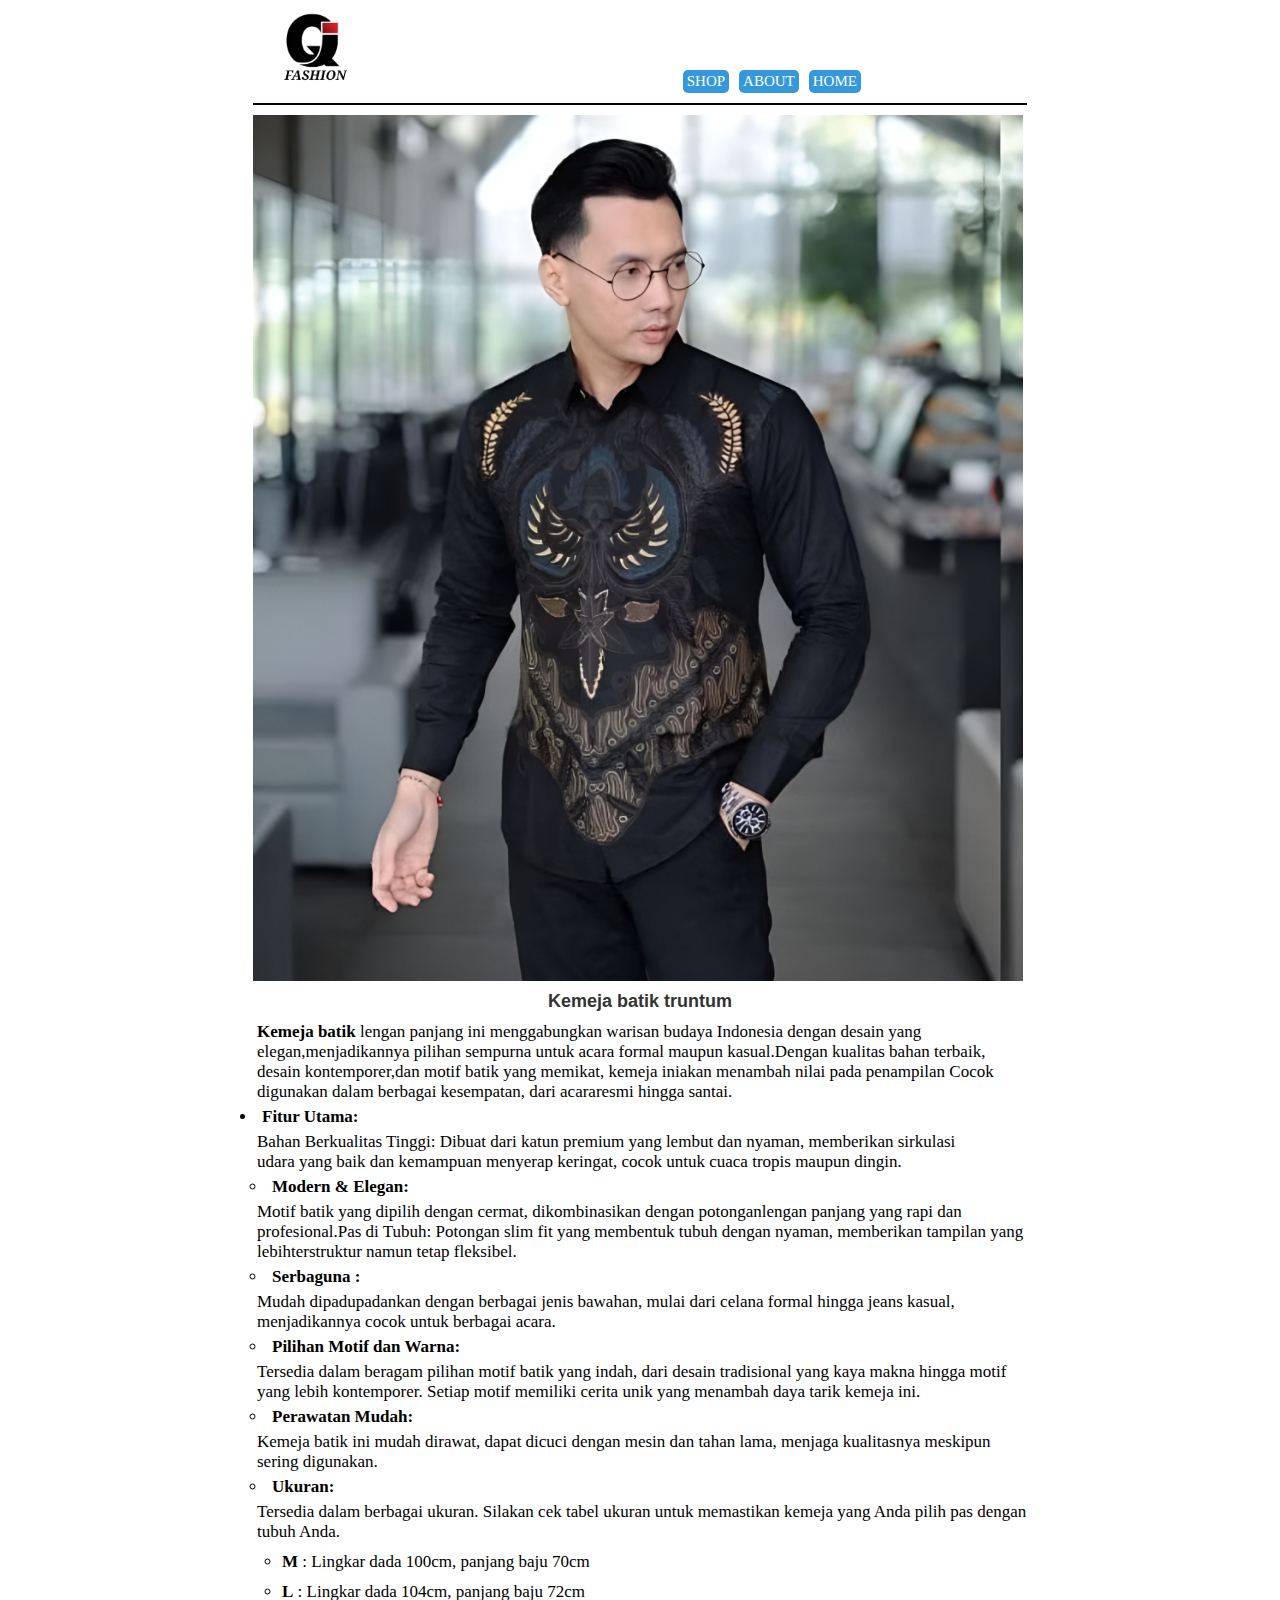
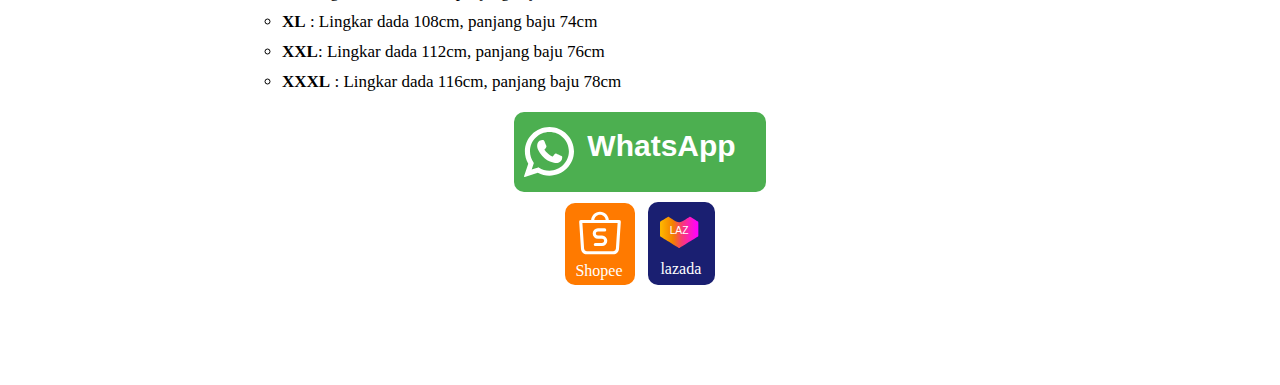
<file: product-batik/batik-05.html>
<!DOCTYPE html>
<html lang="en">

<head>
    <meta charset="UTF-8">
    <meta name="viewport" content="width=device-width, initial-scale=1.0">
    <title>Document</title>
    <link rel="stylesheet" href="style-product.css">
</head>

<body>
    <div>
        <nav>
            <img src="../foto/logo.png" alt="logo">
            <a class="nav-btn-shop" href="../index.html#shop">SHOP</a>
            <a href="">ABOUT</a>
            <a href="../index.html">HOME</a>
        </nav>

        <main>
            <div class="image-scroll-container">
                <div class="image-scroll">
                    <img src="../foto/batik-05.jpg" onclick="openFullscreen(this)" alt="">
                    <img src="../foto/Batik-makna/Keterangan-05.png" onclick="openFullscreen(this)" alt="">
                </div>
            </div>

            <div id="fullscreenModal" class="fullscreen-model" onclick="closeFullscreen()">
                <img id="fullscreenImage" alt="">
            </div>

            <div>
                <h2 class="judul">Kemeja batik truntum</h2>
                <div class="desckripsi"><strong>Kemeja batik</strong> lengan panjang ini menggabungkan warisan budaya
                    Indonesia dengan desain yang elegan,menjadikannya pilihan sempurna untuk acara formal maupun
                    kasual.Dengan kualitas bahan terbaik, desain kontemporer,dan motif batik yang memikat, kemeja
                    iniakan menambah nilai pada penampilan Cocok digunakan dalam berbagai kesempatan, dari acararesmi
                    hingga santai.
                    <li class="fitur-utama"><strong>Fitur Utama:</strong></li>
                    <p></p>Bahan Berkualitas Tinggi: Dibuat dari katun premium yang lembut dan nyaman, memberikan
                    sirkulasi<p></p>udara yang baik dan kemampuan menyerap keringat, cocok untuk cuaca tropis maupun
                    dingin.<p></p>
                    <strong>
                        <li class="container-li">Modern & Elegan:</li>
                    </strong>
                    <p></p>Motif batik yang dipilih dengan cermat, dikombinasikan dengan potonganlengan panjang yang
                    rapi dan profesional.Pas di Tubuh: Potongan slim fit yang membentuk tubuh dengan nyaman, memberikan
                    tampilan yang lebihterstruktur namun tetap fleksibel.<p></p>
                    <strong>
                        <li class="container-li">Serbaguna :</li>
                    </strong>
                    <p></p> Mudah dipadupadankan dengan berbagai jenis bawahan, mulai dari celana formal hingga jeans
                    kasual, menjadikannya cocok untuk berbagai acara.<p></p>
                    <strong>
                        <li class="container-li">Pilihan Motif dan Warna:</li>
                    </strong>
                    <p></p>Tersedia dalam beragam pilihan motif batik yang indah, dari desain tradisional yang kaya
                    makna hingga motif yang lebih kontemporer. Setiap motif memiliki cerita unik yang menambah daya
                    tarik kemeja ini. <p></p>
                    <strong>
                        <li class="container-li">Perawatan Mudah:</li>
                    </strong>
                    <p></p>Kemeja batik ini mudah dirawat, dapat dicuci dengan mesin dan tahan lama, menjaga kualitasnya
                    meskipun sering digunakan.<p></p>
                    <strong>
                        <li class="container-li">Ukuran:</li>
                    </strong>
                    <p></p>Tersedia dalam berbagai ukuran. Silakan cek tabel ukuran untuk memastikan kemeja yang Anda
                    pilih pas dengan tubuh Anda.
                    <p></p>
                    <li class="container-size"> <strong>M</strong> : Lingkar dada 100cm, panjang baju 70cm</li>
                    <li class="container-size"> <strong>L</strong> : Lingkar dada 104cm, panjang baju 72cm</li>
                    <li class="container-size"><strong>XL</strong> : Lingkar dada 108cm, panjang baju 74cm</li>
                    <li class="container-size"><strong>XXL</strong>: Lingkar dada 112cm, panjang baju 76cm</li>
                    <li class="container-size"> <strong>XXXL</strong> : Lingkar dada 116cm, panjang baju 78cm</li>
                </div>
                <div class="container-btn-whatsapp">
                    <a href="https://wa.me/6285786272895?Halo%20saya%20mau%20order%kemeja%batik" class="btn-whatsapp">
                        <svg class="logo-whatsapp" fill="#000000" height="50px" width="50px" version="1.1"
                            xmlns="http://www.w3.org/2000/svg" xmlns:xlink="http://www.w3.org/1999/xlink"
                            viewBox="0 0 308 308" xml:space="preserve">
                            <g id="XMLID_468_">
                                <path id="XMLID_469_" d="M227.904,176.981c-0.6-0.288-23.054-11.345-27.044-12.781c-1.629-0.585-3.374-1.156-5.23-1.156
		c-3.032,0-5.579,1.511-7.563,4.479c-2.243,3.334-9.033,11.271-11.131,13.642c-0.274,0.313-0.648,0.687-0.872,0.687
		c-0.201,0-3.676-1.431-4.728-1.888c-24.087-10.463-42.37-35.624-44.877-39.867c-0.358-0.61-0.373-0.887-0.376-0.887
		c0.088-0.323,0.898-1.135,1.316-1.554c1.223-1.21,2.548-2.805,3.83-4.348c0.607-0.731,1.215-1.463,1.812-2.153
		c1.86-2.164,2.688-3.844,3.648-5.79l0.503-1.011c2.344-4.657,0.342-8.587-0.305-9.856c-0.531-1.062-10.012-23.944-11.02-26.348
		c-2.424-5.801-5.627-8.502-10.078-8.502c-0.413,0,0,0-1.732,0.073c-2.109,0.089-13.594,1.601-18.672,4.802
		c-5.385,3.395-14.495,14.217-14.495,33.249c0,17.129,10.87,33.302,15.537,39.453c0.116,0.155,0.329,0.47,0.638,0.922
		c17.873,26.102,40.154,45.446,62.741,54.469c21.745,8.686,32.042,9.69,37.896,9.69c0.001,0,0.001,0,0.001,0
		c2.46,0,4.429-0.193,6.166-0.364l1.102-0.105c7.512-0.666,24.02-9.22,27.775-19.655c2.958-8.219,3.738-17.199,1.77-20.458
		C233.168,179.508,230.845,178.393,227.904,176.981z" />
                                <path id="XMLID_470_" d="M156.734,0C73.318,0,5.454,67.354,5.454,150.143c0,26.777,7.166,52.988,20.741,75.928L0.212,302.716
		c-0.484,1.429-0.124,3.009,0.933,4.085C1.908,307.58,2.943,308,4,308c0.405,0,0.813-0.061,1.211-0.188l79.92-25.396
		c21.87,11.685,46.588,17.853,71.604,17.853C240.143,300.27,308,232.923,308,150.143C308,67.354,240.143,0,156.734,0z
		 M156.734,268.994c-23.539,0-46.338-6.797-65.936-19.657c-0.659-0.433-1.424-0.655-2.194-0.655c-0.407,0-0.815,0.062-1.212,0.188
		l-40.035,12.726l12.924-38.129c0.418-1.234,0.209-2.595-0.561-3.647c-14.924-20.392-22.813-44.485-22.813-69.677
		c0-65.543,53.754-118.867,119.826-118.867c66.064,0,119.812,53.324,119.812,118.867
		C276.546,215.678,222.799,268.994,156.734,268.994z" />
                            </g>
                        </svg>
                        <div class="text-whatsapp">WhatsApp</div>
                    </a>
                </div>
                <div class="container-shopee-lazada">
                    <a href="https://id.shp.ee/p4bK6Ef" class="btn-shopee"> <svg class="logo-shopee" width="50px" height="50px"
                            viewBox="0 0 192 192" xmlns="http://www.w3.org/2000/svg" fill="none">
                            <path fill="#ffff"
                                d="m29.004 157.064 5.987-.399-5.987.399ZM22 52v-6a6 6 0 0 0-5.987 6.4L22 52Zm140.996 105.064-5.987-.399 5.987.399ZM170 52l5.987.4A6 6 0 0 0 170 46v6ZM34.991 156.665 27.987 51.601l-11.974.798 7.005 105.064 11.973-.798Zm133.991.798 7.005-105.064-11.974-.798-7.004 105.064 11.973.798Zm-11.973-.798a10 10 0 0 1-9.978 9.335v12c11.582 0 21.181-8.98 21.951-20.537l-11.973-.798Zm-133.991.798C23.788 169.02 33.387 178 44.968 178v-12a10 10 0 0 1-9.977-9.335l-11.973.798ZM74 48c0-12.15 9.85-22 22-22V14c-18.778 0-34 15.222-34 34h12Zm22-22c12.15 0 22 9.85 22 22h12c0-18.778-15.222-34-34-34v12ZM22 58h148V46H22v12Zm22.969 120H147.03v-12H44.969v12Z" />
                            <path stroke="#ffff" stroke-linecap="round" stroke-width="12"
                                d="M114 84H88c-7.732 0-14 6.268-14 14v0c0 7.732 6.268 14 14 14h4m-2 0h14c7.732 0 14 6.268 14 14v0c0 7.732-6.268 14-14 14H78" />
                        </svg>
                        <div class="text-shopee">Shopee</div>
                    </a>
                    <a href="https://s.lazada.co.id/s.Ek0un" class="btn-lazada">
                        <svg class="logo-lazada" height="32" width="45" viewBox="0 0 90 50"
                            xmlns="http://www.w3.org/2000/svg">
                            <linearGradient id="a" gradientUnits="userSpaceOnUse" x1="-.001" x2="66.758" y1=".5"
                                y2="-.017">
                                <stop offset="0" stop-color="#ffb900" />
                                <stop offset=".338" stop-color="#f38000" />
                                <stop offset=".567" stop-color="#f83c72" />
                                <stop offset=".78" stop-color="#fc1cbe" />
                                <stop offset=".93" stop-color="#fe08ed" />
                                <stop offset="1" stop-color="#f0f" />
                            </linearGradient>
                            <g fill="#000083" stroke-linecap="square" stroke-linejoin="bevel">
                                <path
                                    d="M33.737 54.716c-.479.003-.95-.12-1.366-.355-3.565-2.063-29.967-18.617-30.964-19.122A2.39 2.39 0 0 1 .04 33.327v-23.22A2.513 2.513 0 0 1 1.175 7.95l.19-.109C3.92 6.256 12.47 1.038 13.823.287A2.05 2.05 0 0 1 14.847 0c.338.004.67.088.97.246 0 0 11.964 7.799 13.795 8.495a9.438 9.438 0 0 0 4.097.86 9.178 9.178 0 0 0 4.59-1.12C40.087 7.54 51.52.288 51.642.288c.288-.174.62-.264.956-.26.361.002.715.101 1.024.287 1.557.86 12.156 7.348 12.607 7.635a2.458 2.458 0 0 1 1.188 2.131V33.3a2.363 2.363 0 0 1-1.365 1.912c-.997.546-27.317 17.1-30.95 19.122a2.732 2.732 0 0 1-1.366.382"
                                    fill="url(#a)" transform="translate(0) scale(1)" />
                            </g>
                            <text x="17" y="30" font-family="Arial" font-size="18" fill="#fff">LAZ</text>
                        </svg>
                        <div class="text-lazada">lazada</div>
                    </a>
                </div>
        </main>
    </div>

    <script src="../random-product.js"></script>
    <script src="product.js"></script>
</body>

</html>
</file>
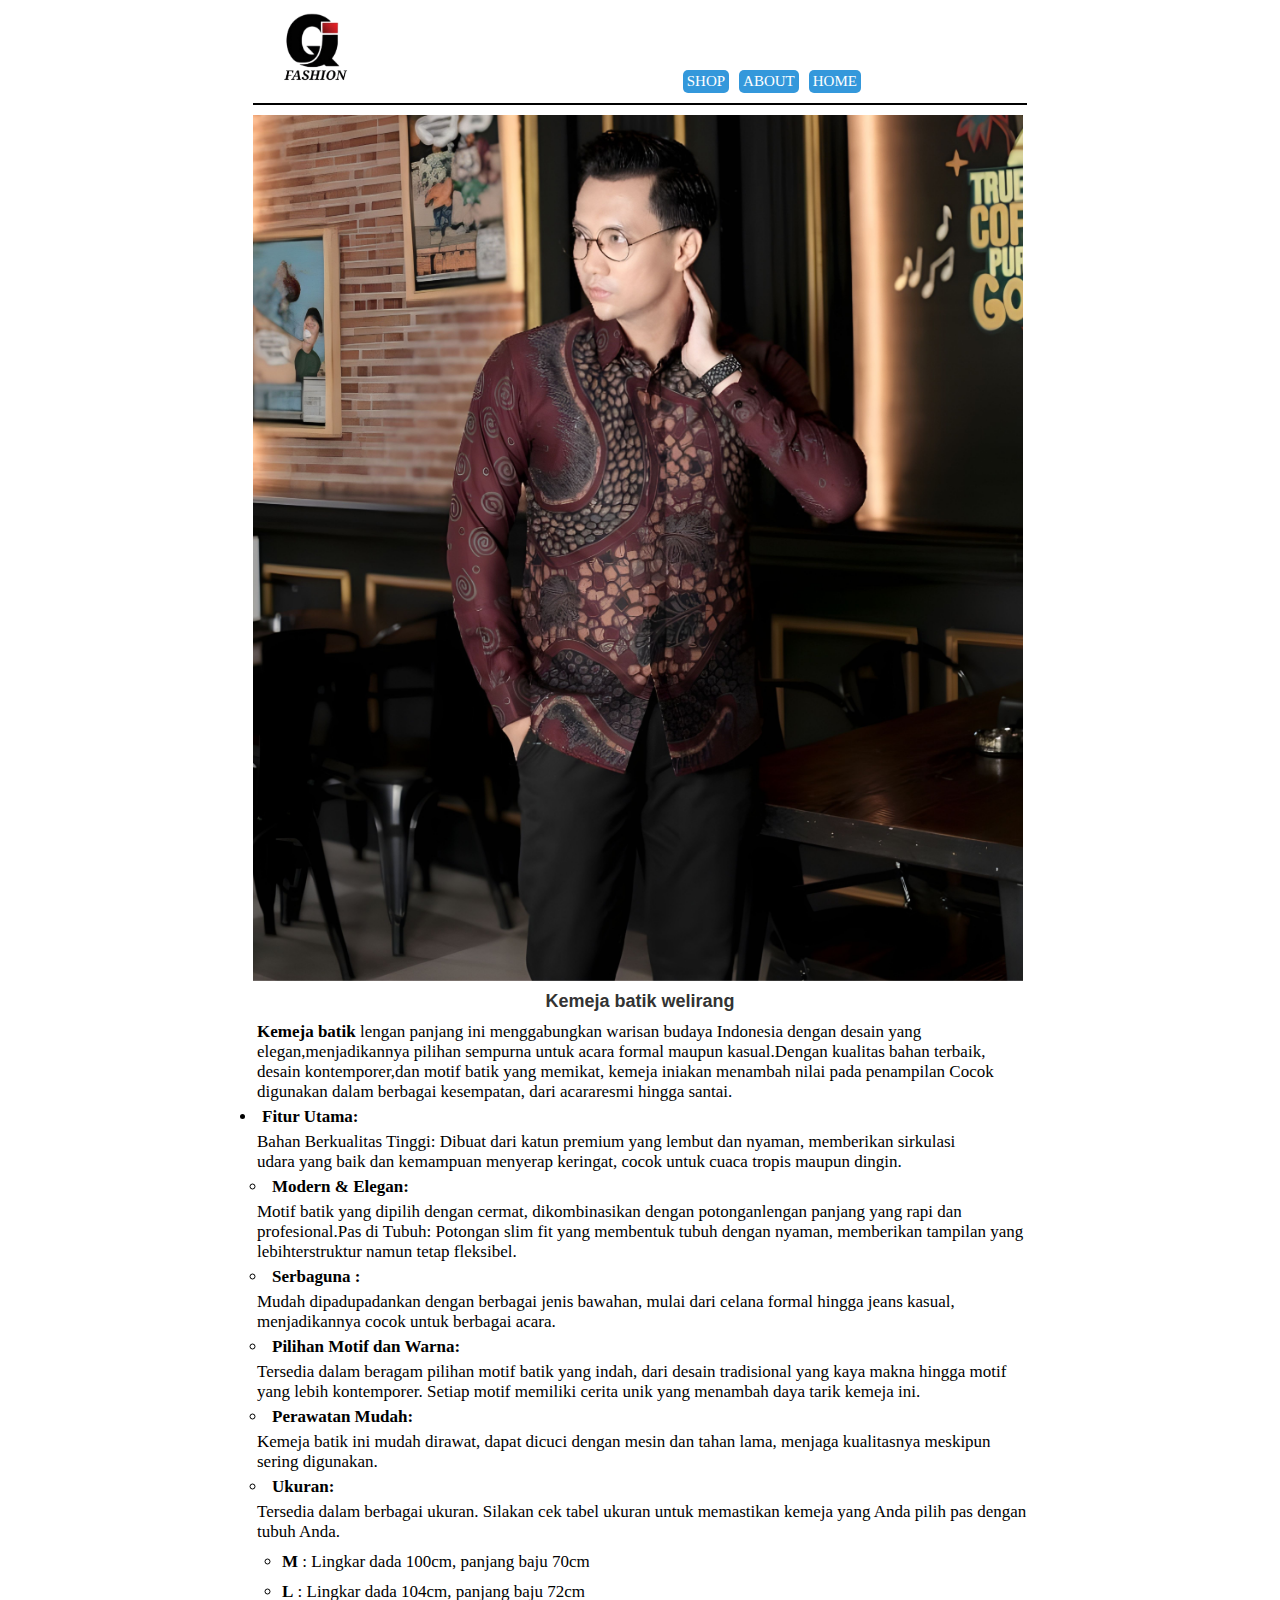
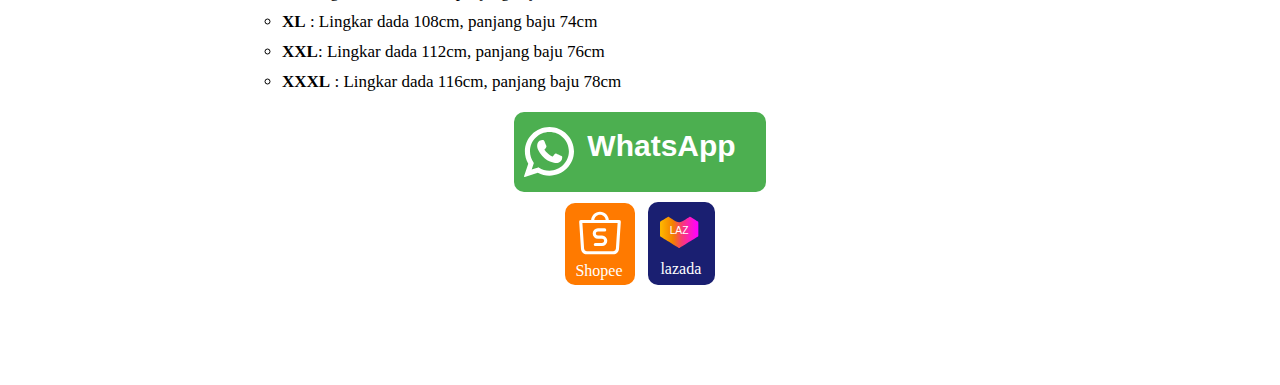
<file: product-batik/batik-06.html>
<!DOCTYPE html>
<html lang="en">

<head>
    <meta charset="UTF-8">
    <meta name="viewport" content="width=device-width, initial-scale=1.0">
    <title>Document</title>
    <link rel="stylesheet" href="style-product.css">
</head>

<body>
    <div>
        <nav>
            <img src="../foto/logo.png" alt="logo">
            <a class="nav-btn-shop" href="../index.html#shop">SHOP</a>
            <a href="">ABOUT</a>
            <a href="../index.html">HOME</a>
        </nav>

        <main>
            <div class="image-scroll-container">
                <div class="image-scroll">
                    <img src="../foto/batik-06.jpg" onclick="openFullscreen(this)" alt="">
                    <img src="../foto/Batik-makna/Keterangan-06.png" onclick="openFullscreen(this)" alt="">
                </div>
            </div>

            <div id="fullscreenModal" class="fullscreen-model" onclick="closeFullscreen()">
                <img id="fullscreenImage" alt="">
            </div>

            <div>
                <h2 class="judul">Kemeja batik welirang</h2>
                <div class="desckripsi"><strong>Kemeja batik</strong> lengan panjang ini menggabungkan warisan budaya
                    Indonesia dengan desain yang elegan,menjadikannya pilihan sempurna untuk acara formal maupun
                    kasual.Dengan kualitas bahan terbaik, desain kontemporer,dan motif batik yang memikat, kemeja
                    iniakan menambah nilai pada penampilan Cocok digunakan dalam berbagai kesempatan, dari acararesmi
                    hingga santai.
                    <li class="fitur-utama"><strong>Fitur Utama:</strong></li>
                    <p></p>Bahan Berkualitas Tinggi: Dibuat dari katun premium yang lembut dan nyaman, memberikan
                    sirkulasi<p></p>udara yang baik dan kemampuan menyerap keringat, cocok untuk cuaca tropis maupun
                    dingin.<p></p>
                    <strong>
                        <li class="container-li">Modern & Elegan:</li>
                    </strong>
                    <p></p>Motif batik yang dipilih dengan cermat, dikombinasikan dengan potonganlengan panjang yang
                    rapi dan profesional.Pas di Tubuh: Potongan slim fit yang membentuk tubuh dengan nyaman, memberikan
                    tampilan yang lebihterstruktur namun tetap fleksibel.<p></p>
                    <strong>
                        <li class="container-li">Serbaguna :</li>
                    </strong>
                    <p></p> Mudah dipadupadankan dengan berbagai jenis bawahan, mulai dari celana formal hingga jeans
                    kasual, menjadikannya cocok untuk berbagai acara.<p></p>
                    <strong>
                        <li class="container-li">Pilihan Motif dan Warna:</li>
                    </strong>
                    <p></p>Tersedia dalam beragam pilihan motif batik yang indah, dari desain tradisional yang kaya
                    makna hingga motif yang lebih kontemporer. Setiap motif memiliki cerita unik yang menambah daya
                    tarik kemeja ini. <p></p>
                    <strong>
                        <li class="container-li">Perawatan Mudah:</li>
                    </strong>
                    <p></p>Kemeja batik ini mudah dirawat, dapat dicuci dengan mesin dan tahan lama, menjaga kualitasnya
                    meskipun sering digunakan.<p></p>
                    <strong>
                        <li class="container-li">Ukuran:</li>
                    </strong>
                    <p></p>Tersedia dalam berbagai ukuran. Silakan cek tabel ukuran untuk memastikan kemeja yang Anda
                    pilih pas dengan tubuh Anda.
                    <p></p>
                    <li class="container-size"> <strong>M</strong> : Lingkar dada 100cm, panjang baju 70cm</li>
                    <li class="container-size"> <strong>L</strong> : Lingkar dada 104cm, panjang baju 72cm</li>
                    <li class="container-size"><strong>XL</strong> : Lingkar dada 108cm, panjang baju 74cm</li>
                    <li class="container-size"><strong>XXL</strong>: Lingkar dada 112cm, panjang baju 76cm</li>
                    <li class="container-size"> <strong>XXXL</strong> : Lingkar dada 116cm, panjang baju 78cm</li>
                </div>
                <div class="container-btn-whatsapp">
                    <a href="https://wa.me/6285786272895?Halo%20saya%20mau%20order%kemeja%batik" class="btn-whatsapp">
                        <svg class="logo-whatsapp" fill="#000000" height="50px" width="50px" version="1.1"
                            xmlns="http://www.w3.org/2000/svg" xmlns:xlink="http://www.w3.org/1999/xlink"
                            viewBox="0 0 308 308" xml:space="preserve">
                            <g id="XMLID_468_">
                                <path id="XMLID_469_" d="M227.904,176.981c-0.6-0.288-23.054-11.345-27.044-12.781c-1.629-0.585-3.374-1.156-5.23-1.156
		c-3.032,0-5.579,1.511-7.563,4.479c-2.243,3.334-9.033,11.271-11.131,13.642c-0.274,0.313-0.648,0.687-0.872,0.687
		c-0.201,0-3.676-1.431-4.728-1.888c-24.087-10.463-42.37-35.624-44.877-39.867c-0.358-0.61-0.373-0.887-0.376-0.887
		c0.088-0.323,0.898-1.135,1.316-1.554c1.223-1.21,2.548-2.805,3.83-4.348c0.607-0.731,1.215-1.463,1.812-2.153
		c1.86-2.164,2.688-3.844,3.648-5.79l0.503-1.011c2.344-4.657,0.342-8.587-0.305-9.856c-0.531-1.062-10.012-23.944-11.02-26.348
		c-2.424-5.801-5.627-8.502-10.078-8.502c-0.413,0,0,0-1.732,0.073c-2.109,0.089-13.594,1.601-18.672,4.802
		c-5.385,3.395-14.495,14.217-14.495,33.249c0,17.129,10.87,33.302,15.537,39.453c0.116,0.155,0.329,0.47,0.638,0.922
		c17.873,26.102,40.154,45.446,62.741,54.469c21.745,8.686,32.042,9.69,37.896,9.69c0.001,0,0.001,0,0.001,0
		c2.46,0,4.429-0.193,6.166-0.364l1.102-0.105c7.512-0.666,24.02-9.22,27.775-19.655c2.958-8.219,3.738-17.199,1.77-20.458
		C233.168,179.508,230.845,178.393,227.904,176.981z" />
                                <path id="XMLID_470_" d="M156.734,0C73.318,0,5.454,67.354,5.454,150.143c0,26.777,7.166,52.988,20.741,75.928L0.212,302.716
		c-0.484,1.429-0.124,3.009,0.933,4.085C1.908,307.58,2.943,308,4,308c0.405,0,0.813-0.061,1.211-0.188l79.92-25.396
		c21.87,11.685,46.588,17.853,71.604,17.853C240.143,300.27,308,232.923,308,150.143C308,67.354,240.143,0,156.734,0z
		 M156.734,268.994c-23.539,0-46.338-6.797-65.936-19.657c-0.659-0.433-1.424-0.655-2.194-0.655c-0.407,0-0.815,0.062-1.212,0.188
		l-40.035,12.726l12.924-38.129c0.418-1.234,0.209-2.595-0.561-3.647c-14.924-20.392-22.813-44.485-22.813-69.677
		c0-65.543,53.754-118.867,119.826-118.867c66.064,0,119.812,53.324,119.812,118.867
		C276.546,215.678,222.799,268.994,156.734,268.994z" />
                            </g>
                        </svg>
                        <div class="text-whatsapp">WhatsApp</div>
                    </a>
                </div>
                <div class="container-shopee-lazada">
                    <a href="https://id.shp.ee/68YK7eN" class="btn-shopee"> <svg class="logo-shopee" width="50px" height="50px"
                            viewBox="0 0 192 192" xmlns="http://www.w3.org/2000/svg" fill="none">
                            <path fill="#ffff"
                                d="m29.004 157.064 5.987-.399-5.987.399ZM22 52v-6a6 6 0 0 0-5.987 6.4L22 52Zm140.996 105.064-5.987-.399 5.987.399ZM170 52l5.987.4A6 6 0 0 0 170 46v6ZM34.991 156.665 27.987 51.601l-11.974.798 7.005 105.064 11.973-.798Zm133.991.798 7.005-105.064-11.974-.798-7.004 105.064 11.973.798Zm-11.973-.798a10 10 0 0 1-9.978 9.335v12c11.582 0 21.181-8.98 21.951-20.537l-11.973-.798Zm-133.991.798C23.788 169.02 33.387 178 44.968 178v-12a10 10 0 0 1-9.977-9.335l-11.973.798ZM74 48c0-12.15 9.85-22 22-22V14c-18.778 0-34 15.222-34 34h12Zm22-22c12.15 0 22 9.85 22 22h12c0-18.778-15.222-34-34-34v12ZM22 58h148V46H22v12Zm22.969 120H147.03v-12H44.969v12Z" />
                            <path stroke="#ffff" stroke-linecap="round" stroke-width="12"
                                d="M114 84H88c-7.732 0-14 6.268-14 14v0c0 7.732 6.268 14 14 14h4m-2 0h14c7.732 0 14 6.268 14 14v0c0 7.732-6.268 14-14 14H78" />
                        </svg>
                        <div class="text-shopee">Shopee</div>
                    </a>
                    <a href="https://s.lazada.co.id/s.EkbdO" class="btn-lazada">
                        <svg class="logo-lazada" height="32" width="45" viewBox="0 0 90 50"
                            xmlns="http://www.w3.org/2000/svg">
                            <linearGradient id="a" gradientUnits="userSpaceOnUse" x1="-.001" x2="66.758" y1=".5"
                                y2="-.017">
                                <stop offset="0" stop-color="#ffb900" />
                                <stop offset=".338" stop-color="#f38000" />
                                <stop offset=".567" stop-color="#f83c72" />
                                <stop offset=".78" stop-color="#fc1cbe" />
                                <stop offset=".93" stop-color="#fe08ed" />
                                <stop offset="1" stop-color="#f0f" />
                            </linearGradient>
                            <g fill="#000083" stroke-linecap="square" stroke-linejoin="bevel">
                                <path
                                    d="M33.737 54.716c-.479.003-.95-.12-1.366-.355-3.565-2.063-29.967-18.617-30.964-19.122A2.39 2.39 0 0 1 .04 33.327v-23.22A2.513 2.513 0 0 1 1.175 7.95l.19-.109C3.92 6.256 12.47 1.038 13.823.287A2.05 2.05 0 0 1 14.847 0c.338.004.67.088.97.246 0 0 11.964 7.799 13.795 8.495a9.438 9.438 0 0 0 4.097.86 9.178 9.178 0 0 0 4.59-1.12C40.087 7.54 51.52.288 51.642.288c.288-.174.62-.264.956-.26.361.002.715.101 1.024.287 1.557.86 12.156 7.348 12.607 7.635a2.458 2.458 0 0 1 1.188 2.131V33.3a2.363 2.363 0 0 1-1.365 1.912c-.997.546-27.317 17.1-30.95 19.122a2.732 2.732 0 0 1-1.366.382"
                                    fill="url(#a)" transform="translate(0) scale(1)" />
                            </g>
                            <text x="17" y="30" font-family="Arial" font-size="18" fill="#fff">LAZ</text>
                        </svg>
                        <div class="text-lazada">lazada</div>
                    </a>
                </div>
        </main>
    </div>

    <script src="../random-product.js"></script>
    <script src="product.js"></script>
</body>

</html>
</file>
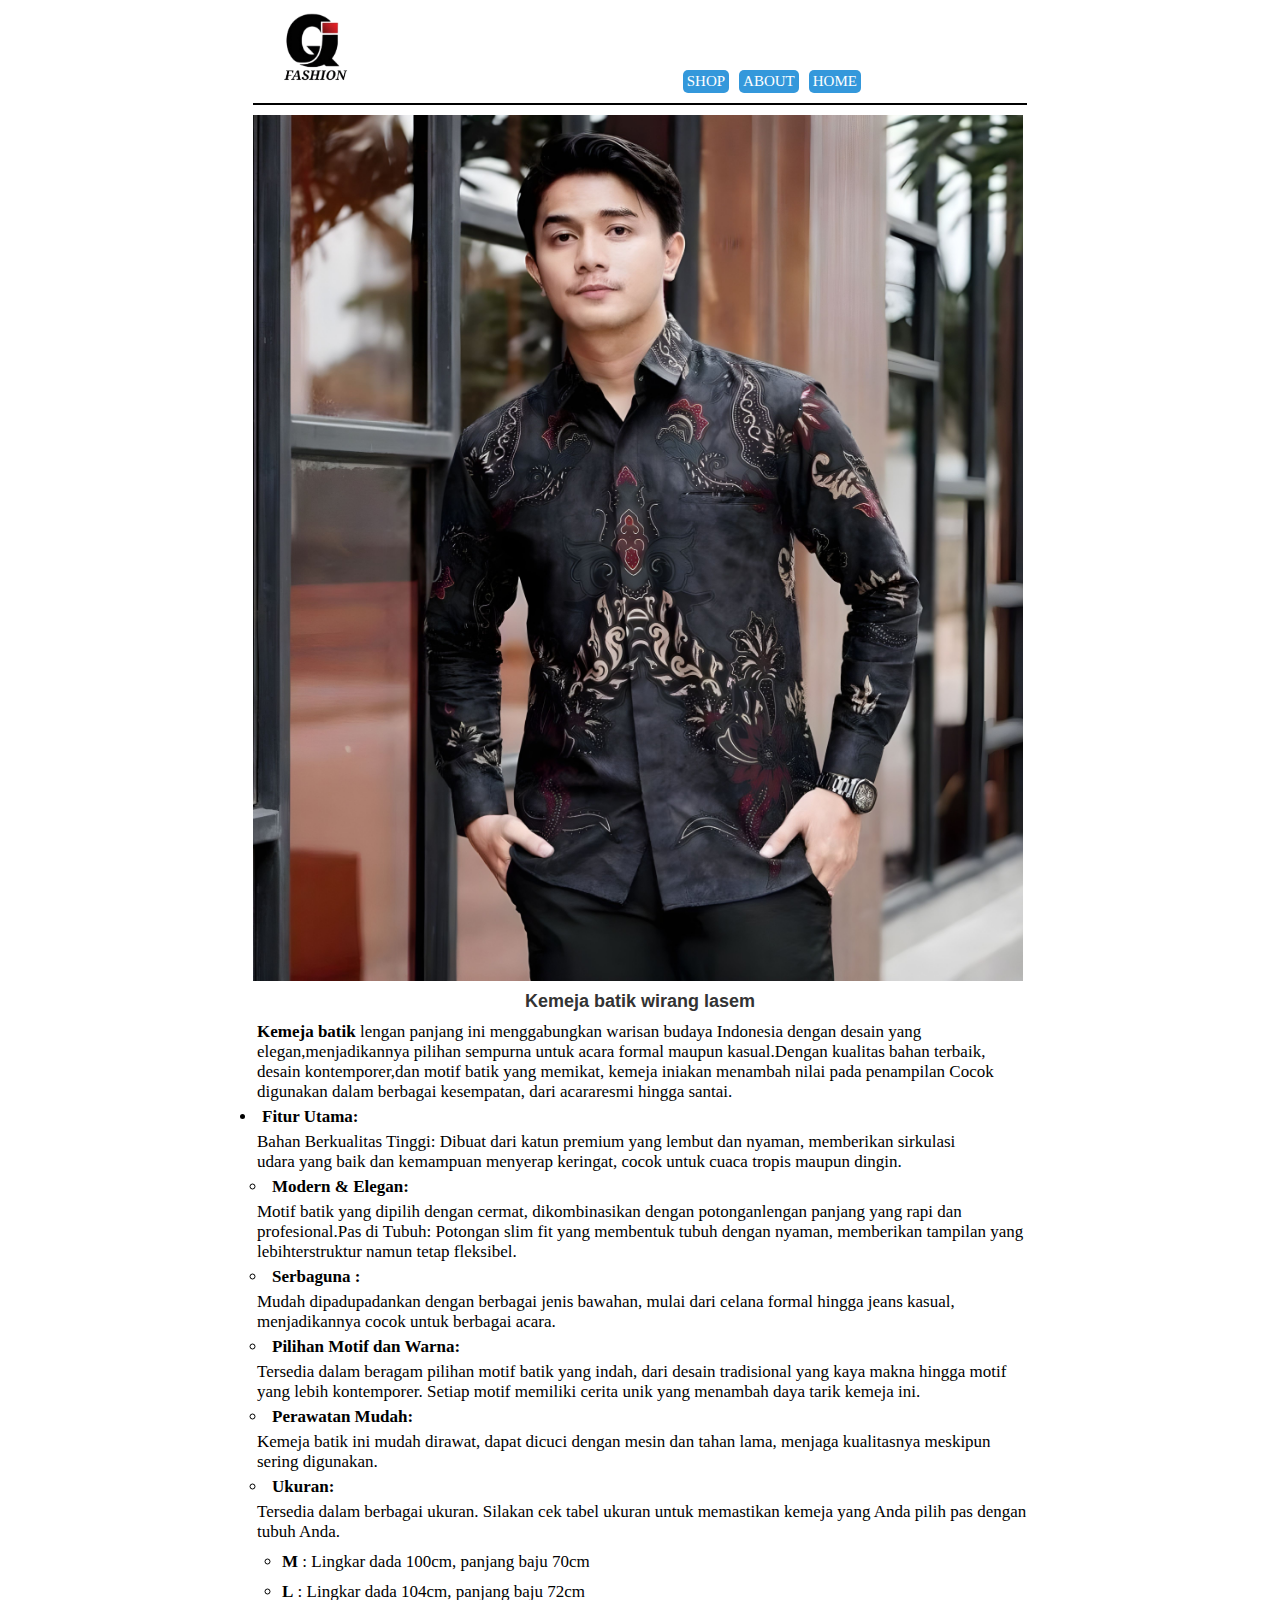
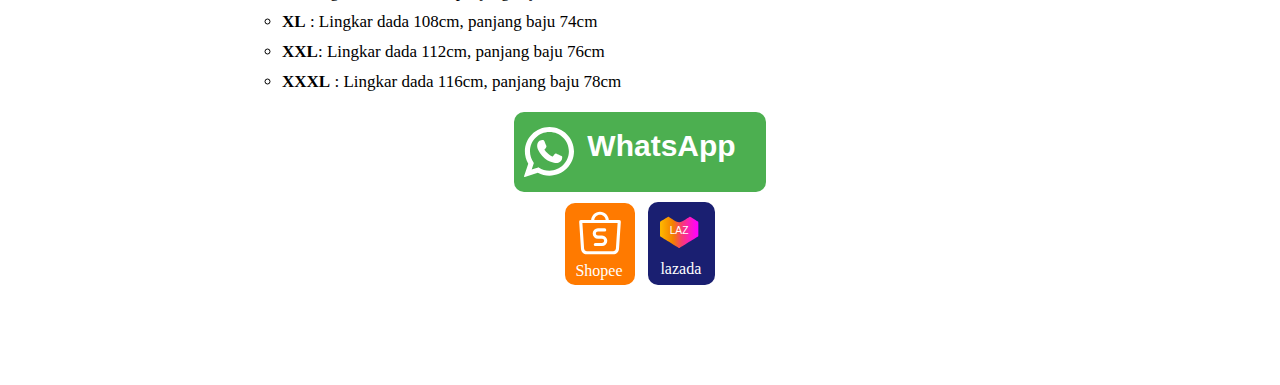
<file: product-batik/batik-07.html>
<!DOCTYPE html>
<html lang="en">

<head>
    <meta charset="UTF-8">
    <meta name="viewport" content="width=device-width, initial-scale=1.0">
    <title>Document</title>
    <link rel="stylesheet" href="style-product.css">
</head>

<body>
    <div>
        <nav>
            <img src="../foto/logo.png" alt="logo">
            <a class="nav-btn-shop" href="../index.html#shop">SHOP</a>
            <a href="">ABOUT</a>
            <a href="../index.html">HOME</a>
        </nav>

        <main>
            <div class="image-scroll-container">
                <div class="image-scroll">
                    <img src="../foto/batik-07.jpg" onclick="openFullscreen(this)" alt="">
                    <img src="../foto/Batik-makna/Keterangan-07.png" onclick="openFullscreen(this)" alt="">
                </div>
            </div>

            <div id="fullscreenModal" class="fullscreen-model" onclick="closeFullscreen()">
                <img id="fullscreenImage" alt="">
            </div>

            <div>
                <h2 class="judul">Kemeja batik wirang lasem</h2>
                <div class="desckripsi"><strong>Kemeja batik</strong> lengan panjang ini menggabungkan warisan budaya
                    Indonesia dengan desain yang elegan,menjadikannya pilihan sempurna untuk acara formal maupun
                    kasual.Dengan kualitas bahan terbaik, desain kontemporer,dan motif batik yang memikat, kemeja
                    iniakan menambah nilai pada penampilan Cocok digunakan dalam berbagai kesempatan, dari acararesmi
                    hingga santai.
                    <li class="fitur-utama"><strong>Fitur Utama:</strong></li>
                    <p></p>Bahan Berkualitas Tinggi: Dibuat dari katun premium yang lembut dan nyaman, memberikan
                    sirkulasi<p></p>udara yang baik dan kemampuan menyerap keringat, cocok untuk cuaca tropis maupun
                    dingin.<p></p>
                    <strong>
                        <li class="container-li">Modern & Elegan:</li>
                    </strong>
                    <p></p>Motif batik yang dipilih dengan cermat, dikombinasikan dengan potonganlengan panjang yang
                    rapi dan profesional.Pas di Tubuh: Potongan slim fit yang membentuk tubuh dengan nyaman, memberikan
                    tampilan yang lebihterstruktur namun tetap fleksibel.<p></p>
                    <strong>
                        <li class="container-li">Serbaguna :</li>
                    </strong>
                    <p></p> Mudah dipadupadankan dengan berbagai jenis bawahan, mulai dari celana formal hingga jeans
                    kasual, menjadikannya cocok untuk berbagai acara.<p></p>
                    <strong>
                        <li class="container-li">Pilihan Motif dan Warna:</li>
                    </strong>
                    <p></p>Tersedia dalam beragam pilihan motif batik yang indah, dari desain tradisional yang kaya
                    makna hingga motif yang lebih kontemporer. Setiap motif memiliki cerita unik yang menambah daya
                    tarik kemeja ini. <p></p>
                    <strong>
                        <li class="container-li">Perawatan Mudah:</li>
                    </strong>
                    <p></p>Kemeja batik ini mudah dirawat, dapat dicuci dengan mesin dan tahan lama, menjaga kualitasnya
                    meskipun sering digunakan.<p></p>
                    <strong>
                        <li class="container-li">Ukuran:</li>
                    </strong>
                    <p></p>Tersedia dalam berbagai ukuran. Silakan cek tabel ukuran untuk memastikan kemeja yang Anda
                    pilih pas dengan tubuh Anda.
                    <p></p>
                    <li class="container-size"> <strong>M</strong> : Lingkar dada 100cm, panjang baju 70cm</li>
                    <li class="container-size"> <strong>L</strong> : Lingkar dada 104cm, panjang baju 72cm</li>
                    <li class="container-size"><strong>XL</strong> : Lingkar dada 108cm, panjang baju 74cm</li>
                    <li class="container-size"><strong>XXL</strong>: Lingkar dada 112cm, panjang baju 76cm</li>
                    <li class="container-size"> <strong>XXXL</strong> : Lingkar dada 116cm, panjang baju 78cm</li>
                </div>
                <div class="container-btn-whatsapp">
                    <a href="https://wa.me/6285786272895?Halo%20saya%20mau%20order%kemeja%batik" class="btn-whatsapp">
                        <svg class="logo-whatsapp" fill="#000000" height="50px" width="50px" version="1.1"
                            xmlns="http://www.w3.org/2000/svg" xmlns:xlink="http://www.w3.org/1999/xlink"
                            viewBox="0 0 308 308" xml:space="preserve">
                            <g id="XMLID_468_">
                                <path id="XMLID_469_" d="M227.904,176.981c-0.6-0.288-23.054-11.345-27.044-12.781c-1.629-0.585-3.374-1.156-5.23-1.156
		c-3.032,0-5.579,1.511-7.563,4.479c-2.243,3.334-9.033,11.271-11.131,13.642c-0.274,0.313-0.648,0.687-0.872,0.687
		c-0.201,0-3.676-1.431-4.728-1.888c-24.087-10.463-42.37-35.624-44.877-39.867c-0.358-0.61-0.373-0.887-0.376-0.887
		c0.088-0.323,0.898-1.135,1.316-1.554c1.223-1.21,2.548-2.805,3.83-4.348c0.607-0.731,1.215-1.463,1.812-2.153
		c1.86-2.164,2.688-3.844,3.648-5.79l0.503-1.011c2.344-4.657,0.342-8.587-0.305-9.856c-0.531-1.062-10.012-23.944-11.02-26.348
		c-2.424-5.801-5.627-8.502-10.078-8.502c-0.413,0,0,0-1.732,0.073c-2.109,0.089-13.594,1.601-18.672,4.802
		c-5.385,3.395-14.495,14.217-14.495,33.249c0,17.129,10.87,33.302,15.537,39.453c0.116,0.155,0.329,0.47,0.638,0.922
		c17.873,26.102,40.154,45.446,62.741,54.469c21.745,8.686,32.042,9.69,37.896,9.69c0.001,0,0.001,0,0.001,0
		c2.46,0,4.429-0.193,6.166-0.364l1.102-0.105c7.512-0.666,24.02-9.22,27.775-19.655c2.958-8.219,3.738-17.199,1.77-20.458
		C233.168,179.508,230.845,178.393,227.904,176.981z" />
                                <path id="XMLID_470_" d="M156.734,0C73.318,0,5.454,67.354,5.454,150.143c0,26.777,7.166,52.988,20.741,75.928L0.212,302.716
		c-0.484,1.429-0.124,3.009,0.933,4.085C1.908,307.58,2.943,308,4,308c0.405,0,0.813-0.061,1.211-0.188l79.92-25.396
		c21.87,11.685,46.588,17.853,71.604,17.853C240.143,300.27,308,232.923,308,150.143C308,67.354,240.143,0,156.734,0z
		 M156.734,268.994c-23.539,0-46.338-6.797-65.936-19.657c-0.659-0.433-1.424-0.655-2.194-0.655c-0.407,0-0.815,0.062-1.212,0.188
		l-40.035,12.726l12.924-38.129c0.418-1.234,0.209-2.595-0.561-3.647c-14.924-20.392-22.813-44.485-22.813-69.677
		c0-65.543,53.754-118.867,119.826-118.867c66.064,0,119.812,53.324,119.812,118.867
		C276.546,215.678,222.799,268.994,156.734,268.994z" />
                            </g>
                        </svg>
                        <div class="text-whatsapp">WhatsApp</div>
                    </a>
                </div>
                <div class="container-shopee-lazada">
                    <a href="https://id.shp.ee/6dkoJE5" class="btn-shopee"> <svg class="logo-shopee" width="50px" height="50px"
                            viewBox="0 0 192 192" xmlns="http://www.w3.org/2000/svg" fill="none">
                            <path fill="#ffff"
                                d="m29.004 157.064 5.987-.399-5.987.399ZM22 52v-6a6 6 0 0 0-5.987 6.4L22 52Zm140.996 105.064-5.987-.399 5.987.399ZM170 52l5.987.4A6 6 0 0 0 170 46v6ZM34.991 156.665 27.987 51.601l-11.974.798 7.005 105.064 11.973-.798Zm133.991.798 7.005-105.064-11.974-.798-7.004 105.064 11.973.798Zm-11.973-.798a10 10 0 0 1-9.978 9.335v12c11.582 0 21.181-8.98 21.951-20.537l-11.973-.798Zm-133.991.798C23.788 169.02 33.387 178 44.968 178v-12a10 10 0 0 1-9.977-9.335l-11.973.798ZM74 48c0-12.15 9.85-22 22-22V14c-18.778 0-34 15.222-34 34h12Zm22-22c12.15 0 22 9.85 22 22h12c0-18.778-15.222-34-34-34v12ZM22 58h148V46H22v12Zm22.969 120H147.03v-12H44.969v12Z" />
                            <path stroke="#ffff" stroke-linecap="round" stroke-width="12"
                                d="M114 84H88c-7.732 0-14 6.268-14 14v0c0 7.732 6.268 14 14 14h4m-2 0h14c7.732 0 14 6.268 14 14v0c0 7.732-6.268 14-14 14H78" />
                        </svg>
                        <div class="text-shopee">Shopee</div>
                    </a>
                    <a href="https://s.lazada.co.id/s.Ekb7y" class="btn-lazada">
                        <svg class="logo-lazada" height="32" width="45" viewBox="0 0 90 50"
                            xmlns="http://www.w3.org/2000/svg">
                            <linearGradient id="a" gradientUnits="userSpaceOnUse" x1="-.001" x2="66.758" y1=".5"
                                y2="-.017">
                                <stop offset="0" stop-color="#ffb900" />
                                <stop offset=".338" stop-color="#f38000" />
                                <stop offset=".567" stop-color="#f83c72" />
                                <stop offset=".78" stop-color="#fc1cbe" />
                                <stop offset=".93" stop-color="#fe08ed" />
                                <stop offset="1" stop-color="#f0f" />
                            </linearGradient>
                            <g fill="#000083" stroke-linecap="square" stroke-linejoin="bevel">
                                <path
                                    d="M33.737 54.716c-.479.003-.95-.12-1.366-.355-3.565-2.063-29.967-18.617-30.964-19.122A2.39 2.39 0 0 1 .04 33.327v-23.22A2.513 2.513 0 0 1 1.175 7.95l.19-.109C3.92 6.256 12.47 1.038 13.823.287A2.05 2.05 0 0 1 14.847 0c.338.004.67.088.97.246 0 0 11.964 7.799 13.795 8.495a9.438 9.438 0 0 0 4.097.86 9.178 9.178 0 0 0 4.59-1.12C40.087 7.54 51.52.288 51.642.288c.288-.174.62-.264.956-.26.361.002.715.101 1.024.287 1.557.86 12.156 7.348 12.607 7.635a2.458 2.458 0 0 1 1.188 2.131V33.3a2.363 2.363 0 0 1-1.365 1.912c-.997.546-27.317 17.1-30.95 19.122a2.732 2.732 0 0 1-1.366.382"
                                    fill="url(#a)" transform="translate(0) scale(1)" />
                            </g>
                            <text x="17" y="30" font-family="Arial" font-size="18" fill="#fff">LAZ</text>
                        </svg>
                        <div class="text-lazada">lazada</div>
                    </a>
                </div>
        </main>
    </div>

    <script src="../random-product.js"></script>
    <script src="product.js"></script>
</body>

</html>
</file>
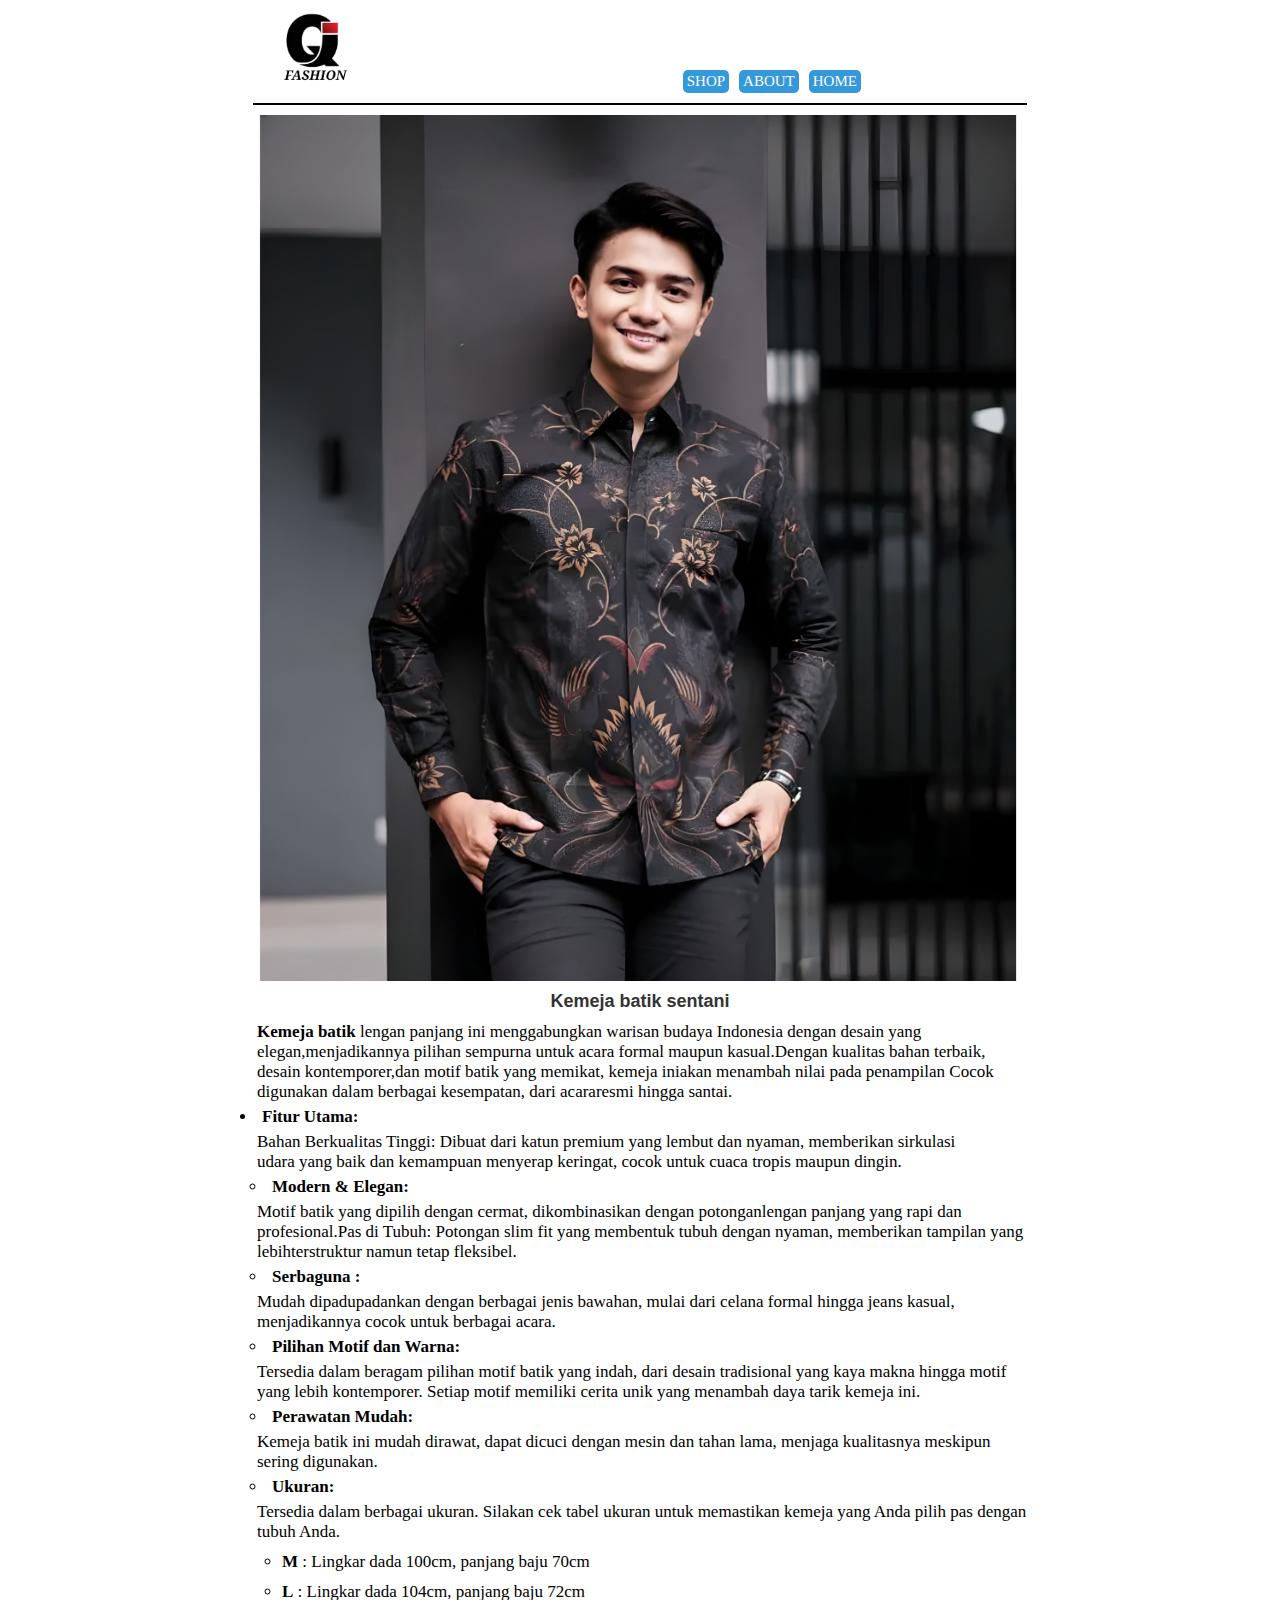
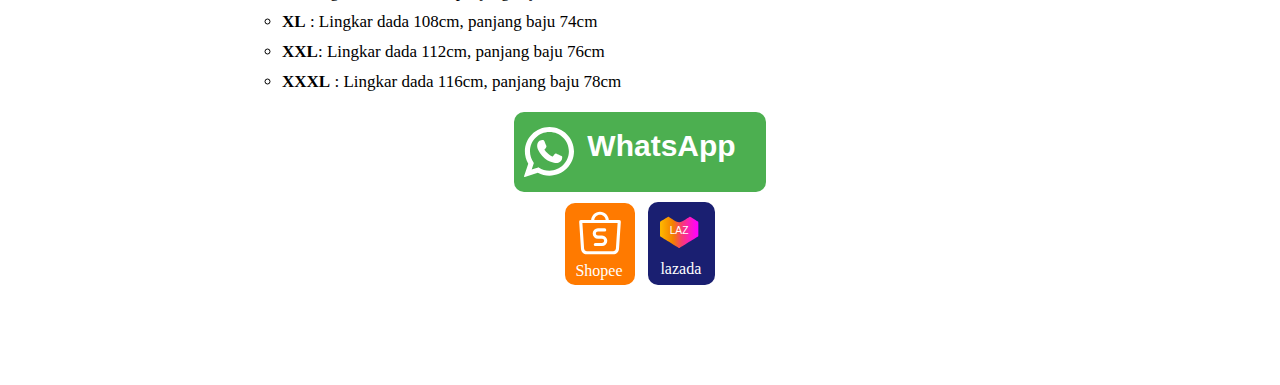
<file: product-batik/batik-08.html>
<!DOCTYPE html>
<html lang="en">

<head>
    <meta charset="UTF-8">
    <meta name="viewport" content="width=device-width, initial-scale=1.0">
    <title>Document</title>
    <link rel="stylesheet" href="style-product.css">
</head>

<body>
    <div>
        <nav>
            <img src="../foto/logo.png" alt="logo">
            <a class="nav-btn-shop" href="../index.html#shop">SHOP</a>
            <a href="">ABOUT</a>
            <a href="../index.html">HOME</a>
        </nav>

        <main>
            <div class="image-scroll-container">
                <div class="image-scroll">
                    <img src="../foto/batik-08.jpg" onclick="openFullscreen(this)" alt="">
                    <img src="../foto/Batik-makna/Keterangan-08.png" onclick="openFullscreen(this)" alt="">
                </div>
            </div>

            <div id="fullscreenModal" class="fullscreen-model" onclick="closeFullscreen()">
                <img id="fullscreenImage" alt="">
            </div>

            <div>
                <h2 class="judul">Kemeja batik sentani</h2>
                <div class="desckripsi"><strong>Kemeja batik</strong> lengan panjang ini menggabungkan warisan budaya
                    Indonesia dengan desain yang elegan,menjadikannya pilihan sempurna untuk acara formal maupun
                    kasual.Dengan kualitas bahan terbaik, desain kontemporer,dan motif batik yang memikat, kemeja
                    iniakan menambah nilai pada penampilan Cocok digunakan dalam berbagai kesempatan, dari acararesmi
                    hingga santai.
                    <li class="fitur-utama"><strong>Fitur Utama:</strong></li>
                    <p></p>Bahan Berkualitas Tinggi: Dibuat dari katun premium yang lembut dan nyaman, memberikan
                    sirkulasi<p></p>udara yang baik dan kemampuan menyerap keringat, cocok untuk cuaca tropis maupun
                    dingin.<p></p>
                    <strong>
                        <li class="container-li">Modern & Elegan:</li>
                    </strong>
                    <p></p>Motif batik yang dipilih dengan cermat, dikombinasikan dengan potonganlengan panjang yang
                    rapi dan profesional.Pas di Tubuh: Potongan slim fit yang membentuk tubuh dengan nyaman, memberikan
                    tampilan yang lebihterstruktur namun tetap fleksibel.<p></p>
                    <strong>
                        <li class="container-li">Serbaguna :</li>
                    </strong>
                    <p></p> Mudah dipadupadankan dengan berbagai jenis bawahan, mulai dari celana formal hingga jeans
                    kasual, menjadikannya cocok untuk berbagai acara.<p></p>
                    <strong>
                        <li class="container-li">Pilihan Motif dan Warna:</li>
                    </strong>
                    <p></p>Tersedia dalam beragam pilihan motif batik yang indah, dari desain tradisional yang kaya
                    makna hingga motif yang lebih kontemporer. Setiap motif memiliki cerita unik yang menambah daya
                    tarik kemeja ini. <p></p>
                    <strong>
                        <li class="container-li">Perawatan Mudah:</li>
                    </strong>
                    <p></p>Kemeja batik ini mudah dirawat, dapat dicuci dengan mesin dan tahan lama, menjaga kualitasnya
                    meskipun sering digunakan.<p></p>
                    <strong>
                        <li class="container-li">Ukuran:</li>
                    </strong>
                    <p></p>Tersedia dalam berbagai ukuran. Silakan cek tabel ukuran untuk memastikan kemeja yang Anda
                    pilih pas dengan tubuh Anda.
                    <p></p>
                    <li class="container-size"> <strong>M</strong> : Lingkar dada 100cm, panjang baju 70cm</li>
                    <li class="container-size"> <strong>L</strong> : Lingkar dada 104cm, panjang baju 72cm</li>
                    <li class="container-size"><strong>XL</strong> : Lingkar dada 108cm, panjang baju 74cm</li>
                    <li class="container-size"><strong>XXL</strong>: Lingkar dada 112cm, panjang baju 76cm</li>
                    <li class="container-size"> <strong>XXXL</strong> : Lingkar dada 116cm, panjang baju 78cm</li>
                </div>
                <div class="container-btn-whatsapp">
                    <a href="https://wa.me/6285786272895?Halo%20saya%20mau%20order%kemeja%batik" class="btn-whatsapp">
                        <svg class="logo-whatsapp" fill="#000000" height="50px" width="50px" version="1.1"
                            xmlns="http://www.w3.org/2000/svg" xmlns:xlink="http://www.w3.org/1999/xlink"
                            viewBox="0 0 308 308" xml:space="preserve">
                            <g id="XMLID_468_">
                                <path id="XMLID_469_" d="M227.904,176.981c-0.6-0.288-23.054-11.345-27.044-12.781c-1.629-0.585-3.374-1.156-5.23-1.156
		c-3.032,0-5.579,1.511-7.563,4.479c-2.243,3.334-9.033,11.271-11.131,13.642c-0.274,0.313-0.648,0.687-0.872,0.687
		c-0.201,0-3.676-1.431-4.728-1.888c-24.087-10.463-42.37-35.624-44.877-39.867c-0.358-0.61-0.373-0.887-0.376-0.887
		c0.088-0.323,0.898-1.135,1.316-1.554c1.223-1.21,2.548-2.805,3.83-4.348c0.607-0.731,1.215-1.463,1.812-2.153
		c1.86-2.164,2.688-3.844,3.648-5.79l0.503-1.011c2.344-4.657,0.342-8.587-0.305-9.856c-0.531-1.062-10.012-23.944-11.02-26.348
		c-2.424-5.801-5.627-8.502-10.078-8.502c-0.413,0,0,0-1.732,0.073c-2.109,0.089-13.594,1.601-18.672,4.802
		c-5.385,3.395-14.495,14.217-14.495,33.249c0,17.129,10.87,33.302,15.537,39.453c0.116,0.155,0.329,0.47,0.638,0.922
		c17.873,26.102,40.154,45.446,62.741,54.469c21.745,8.686,32.042,9.69,37.896,9.69c0.001,0,0.001,0,0.001,0
		c2.46,0,4.429-0.193,6.166-0.364l1.102-0.105c7.512-0.666,24.02-9.22,27.775-19.655c2.958-8.219,3.738-17.199,1.77-20.458
		C233.168,179.508,230.845,178.393,227.904,176.981z" />
                                <path id="XMLID_470_" d="M156.734,0C73.318,0,5.454,67.354,5.454,150.143c0,26.777,7.166,52.988,20.741,75.928L0.212,302.716
		c-0.484,1.429-0.124,3.009,0.933,4.085C1.908,307.58,2.943,308,4,308c0.405,0,0.813-0.061,1.211-0.188l79.92-25.396
		c21.87,11.685,46.588,17.853,71.604,17.853C240.143,300.27,308,232.923,308,150.143C308,67.354,240.143,0,156.734,0z
		 M156.734,268.994c-23.539,0-46.338-6.797-65.936-19.657c-0.659-0.433-1.424-0.655-2.194-0.655c-0.407,0-0.815,0.062-1.212,0.188
		l-40.035,12.726l12.924-38.129c0.418-1.234,0.209-2.595-0.561-3.647c-14.924-20.392-22.813-44.485-22.813-69.677
		c0-65.543,53.754-118.867,119.826-118.867c66.064,0,119.812,53.324,119.812,118.867
		C276.546,215.678,222.799,268.994,156.734,268.994z" />
                            </g>
                        </svg>
                        <div class="text-whatsapp">WhatsApp</div>
                    </a>
                </div>
                <div class="container-shopee-lazada">
                    <a href="https://id.shp.ee/cVnqG8v" class="btn-shopee"> <svg class="logo-shopee" width="50px" height="50px"
                            viewBox="0 0 192 192" xmlns="http://www.w3.org/2000/svg" fill="none">
                            <path fill="#ffff"
                                d="m29.004 157.064 5.987-.399-5.987.399ZM22 52v-6a6 6 0 0 0-5.987 6.4L22 52Zm140.996 105.064-5.987-.399 5.987.399ZM170 52l5.987.4A6 6 0 0 0 170 46v6ZM34.991 156.665 27.987 51.601l-11.974.798 7.005 105.064 11.973-.798Zm133.991.798 7.005-105.064-11.974-.798-7.004 105.064 11.973.798Zm-11.973-.798a10 10 0 0 1-9.978 9.335v12c11.582 0 21.181-8.98 21.951-20.537l-11.973-.798Zm-133.991.798C23.788 169.02 33.387 178 44.968 178v-12a10 10 0 0 1-9.977-9.335l-11.973.798ZM74 48c0-12.15 9.85-22 22-22V14c-18.778 0-34 15.222-34 34h12Zm22-22c12.15 0 22 9.85 22 22h12c0-18.778-15.222-34-34-34v12ZM22 58h148V46H22v12Zm22.969 120H147.03v-12H44.969v12Z" />
                            <path stroke="#ffff" stroke-linecap="round" stroke-width="12"
                                d="M114 84H88c-7.732 0-14 6.268-14 14v0c0 7.732 6.268 14 14 14h4m-2 0h14c7.732 0 14 6.268 14 14v0c0 7.732-6.268 14-14 14H78" />
                        </svg>
                        <div class="text-shopee">Shopee</div>
                    </a>
                    <a href="https://s.lazada.co.id/s.E8rrW" class="btn-lazada">
                        <svg class="logo-lazada" height="32" width="45" viewBox="0 0 90 50"
                            xmlns="http://www.w3.org/2000/svg">
                            <linearGradient id="a" gradientUnits="userSpaceOnUse" x1="-.001" x2="66.758" y1=".5"
                                y2="-.017">
                                <stop offset="0" stop-color="#ffb900" />
                                <stop offset=".338" stop-color="#f38000" />
                                <stop offset=".567" stop-color="#f83c72" />
                                <stop offset=".78" stop-color="#fc1cbe" />
                                <stop offset=".93" stop-color="#fe08ed" />
                                <stop offset="1" stop-color="#f0f" />
                            </linearGradient>
                            <g fill="#000083" stroke-linecap="square" stroke-linejoin="bevel">
                                <path
                                    d="M33.737 54.716c-.479.003-.95-.12-1.366-.355-3.565-2.063-29.967-18.617-30.964-19.122A2.39 2.39 0 0 1 .04 33.327v-23.22A2.513 2.513 0 0 1 1.175 7.95l.19-.109C3.92 6.256 12.47 1.038 13.823.287A2.05 2.05 0 0 1 14.847 0c.338.004.67.088.97.246 0 0 11.964 7.799 13.795 8.495a9.438 9.438 0 0 0 4.097.86 9.178 9.178 0 0 0 4.59-1.12C40.087 7.54 51.52.288 51.642.288c.288-.174.62-.264.956-.26.361.002.715.101 1.024.287 1.557.86 12.156 7.348 12.607 7.635a2.458 2.458 0 0 1 1.188 2.131V33.3a2.363 2.363 0 0 1-1.365 1.912c-.997.546-27.317 17.1-30.95 19.122a2.732 2.732 0 0 1-1.366.382"
                                    fill="url(#a)" transform="translate(0) scale(1)" />
                            </g>
                            <text x="17" y="30" font-family="Arial" font-size="18" fill="#fff">LAZ</text>
                        </svg>
                        <div class="text-lazada">lazada</div>
                    </a>
                </div>
        </main>
    </div>

    <script src="../random-product.js"></script>
    <script src="product.js"></script>
</body>

</html>
</file>
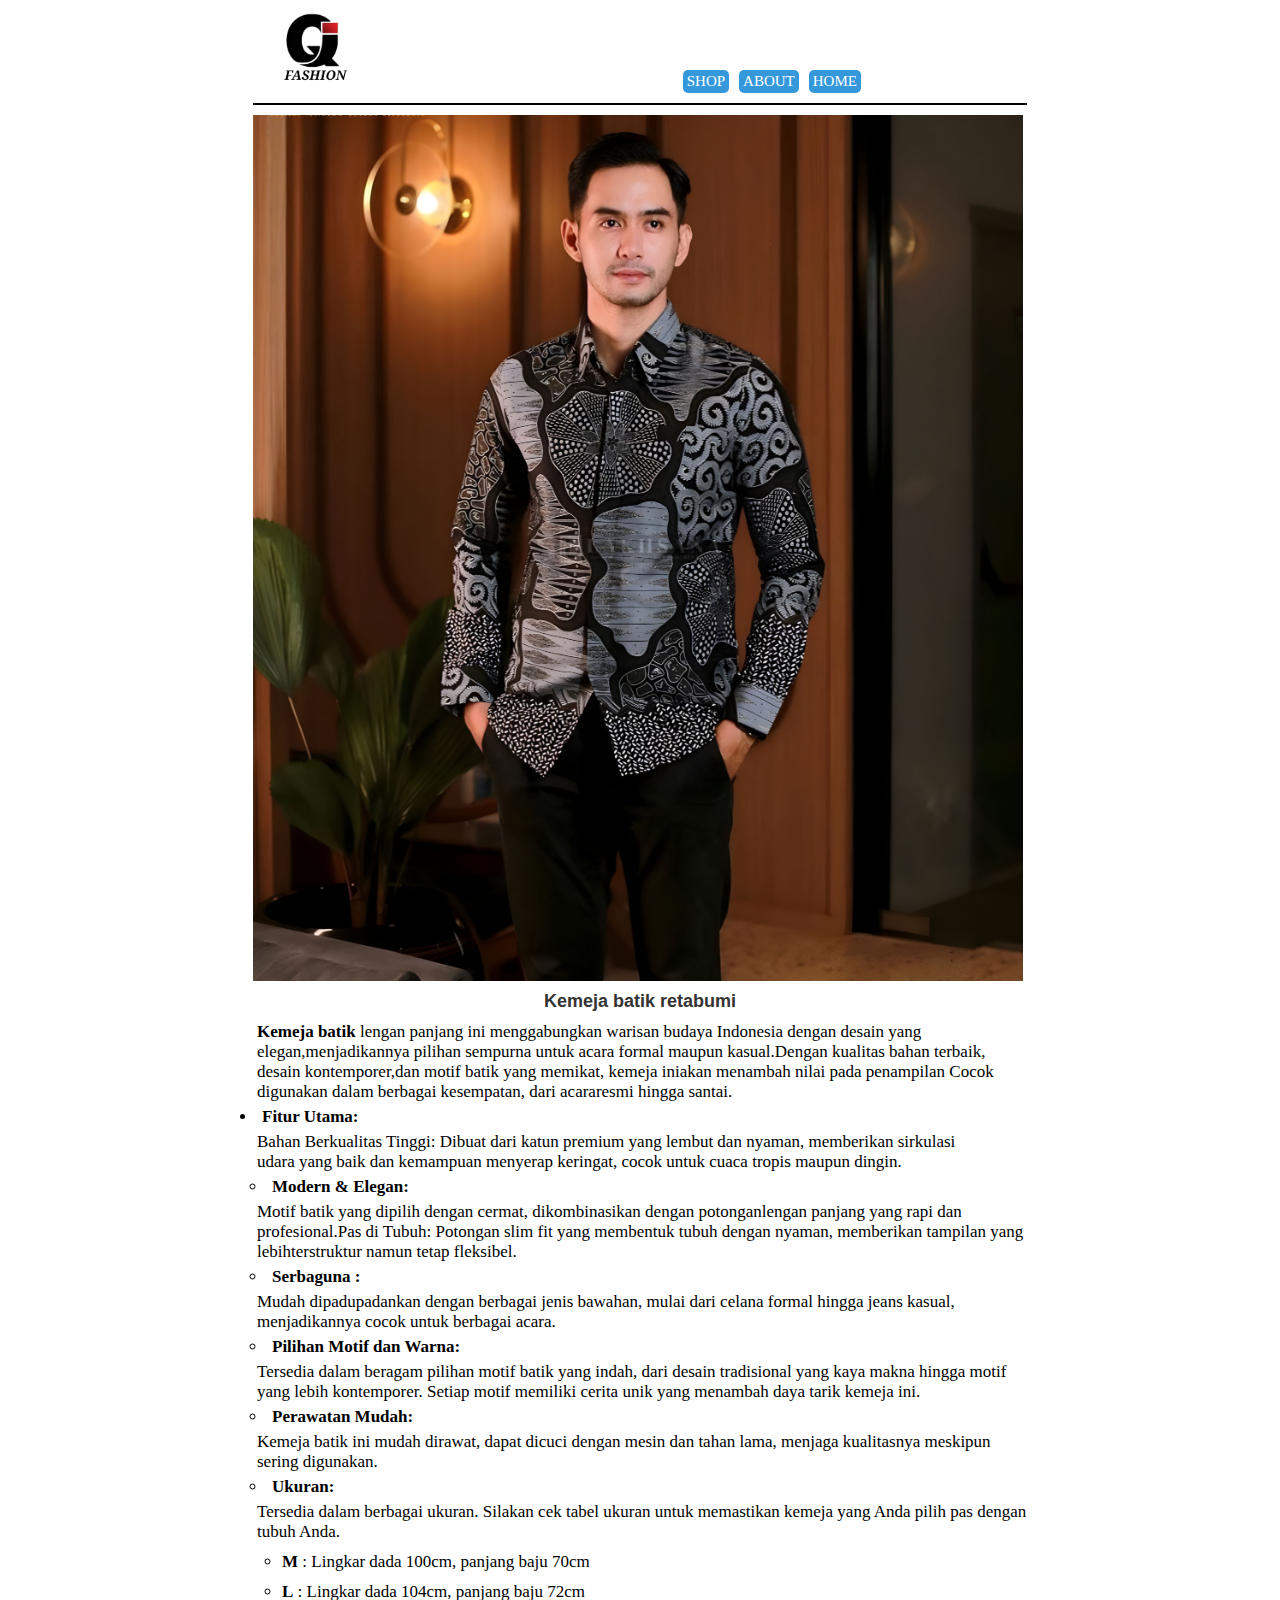
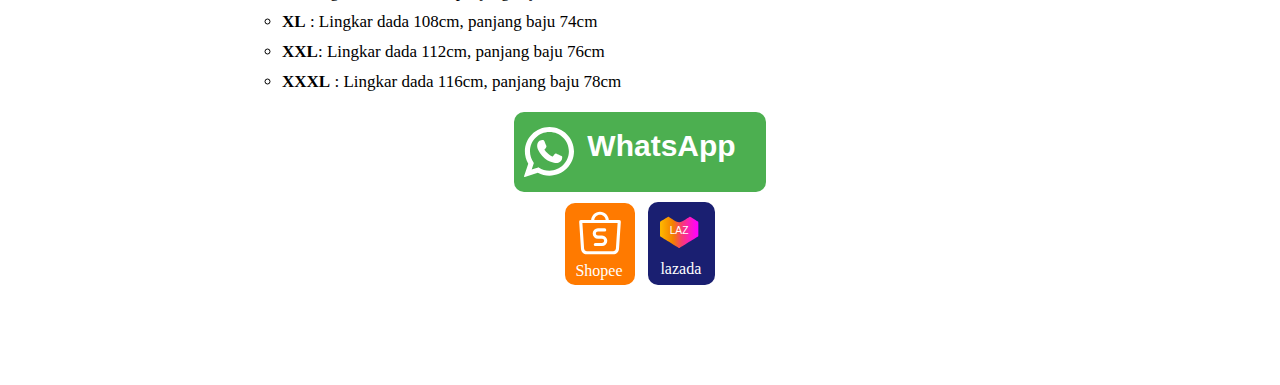
<file: product-batik/batik-09.html>
<!DOCTYPE html>
<html lang="en">

<head>
    <meta charset="UTF-8">
    <meta name="viewport" content="width=device-width, initial-scale=1.0">
    <title>Document</title>
    <link rel="stylesheet" href="style-product.css">
</head>

<body>
    <div>
        <nav>
            <img src="../foto/logo.png" alt="logo">
            <a class="nav-btn-shop" href="../index.html#shop">SHOP</a>
            <a href="">ABOUT</a>
            <a href="../index.html">HOME</a>
        </nav>

        <main>
            <div class="image-scroll-container">
                <div class="image-scroll">
                    <img src="../foto/batik-09.jpg" onclick="openFullscreen(this)" alt="">
                    <img src="../foto/Batik-makna/Keterangan-09.png" onclick="openFullscreen(this)" alt="">
                </div>
            </div>

            <div id="fullscreenModal" class="fullscreen-model" onclick="closeFullscreen()">
                <img id="fullscreenImage" alt="">
            </div>

            <div>
                <h2 class="judul">Kemeja batik retabumi</h2>
                <div class="desckripsi"><strong>Kemeja batik</strong> lengan panjang ini menggabungkan warisan budaya
                    Indonesia dengan desain yang elegan,menjadikannya pilihan sempurna untuk acara formal maupun
                    kasual.Dengan kualitas bahan terbaik, desain kontemporer,dan motif batik yang memikat, kemeja
                    iniakan menambah nilai pada penampilan Cocok digunakan dalam berbagai kesempatan, dari acararesmi
                    hingga santai.
                    <li class="fitur-utama"><strong>Fitur Utama:</strong></li>
                    <p></p>Bahan Berkualitas Tinggi: Dibuat dari katun premium yang lembut dan nyaman, memberikan
                    sirkulasi<p></p>udara yang baik dan kemampuan menyerap keringat, cocok untuk cuaca tropis maupun
                    dingin.<p></p>
                    <strong>
                        <li class="container-li">Modern & Elegan:</li>
                    </strong>
                    <p></p>Motif batik yang dipilih dengan cermat, dikombinasikan dengan potonganlengan panjang yang
                    rapi dan profesional.Pas di Tubuh: Potongan slim fit yang membentuk tubuh dengan nyaman, memberikan
                    tampilan yang lebihterstruktur namun tetap fleksibel.<p></p>
                    <strong>
                        <li class="container-li">Serbaguna :</li>
                    </strong>
                    <p></p> Mudah dipadupadankan dengan berbagai jenis bawahan, mulai dari celana formal hingga jeans
                    kasual, menjadikannya cocok untuk berbagai acara.<p></p>
                    <strong>
                        <li class="container-li">Pilihan Motif dan Warna:</li>
                    </strong>
                    <p></p>Tersedia dalam beragam pilihan motif batik yang indah, dari desain tradisional yang kaya
                    makna hingga motif yang lebih kontemporer. Setiap motif memiliki cerita unik yang menambah daya
                    tarik kemeja ini. <p></p>
                    <strong>
                        <li class="container-li">Perawatan Mudah:</li>
                    </strong>
                    <p></p>Kemeja batik ini mudah dirawat, dapat dicuci dengan mesin dan tahan lama, menjaga kualitasnya
                    meskipun sering digunakan.<p></p>
                    <strong>
                        <li class="container-li">Ukuran:</li>
                    </strong>
                    <p></p>Tersedia dalam berbagai ukuran. Silakan cek tabel ukuran untuk memastikan kemeja yang Anda
                    pilih pas dengan tubuh Anda.
                    <p></p>
                    <li class="container-size"> <strong>M</strong> : Lingkar dada 100cm, panjang baju 70cm</li>
                    <li class="container-size"> <strong>L</strong> : Lingkar dada 104cm, panjang baju 72cm</li>
                    <li class="container-size"><strong>XL</strong> : Lingkar dada 108cm, panjang baju 74cm</li>
                    <li class="container-size"><strong>XXL</strong>: Lingkar dada 112cm, panjang baju 76cm</li>
                    <li class="container-size"> <strong>XXXL</strong> : Lingkar dada 116cm, panjang baju 78cm</li>
                </div>
                <div class="container-btn-whatsapp">
                    <a href="https://wa.me/6285786272895?Halo%20saya%20mau%20order%kemeja%batik" class="btn-whatsapp">
                        <svg class="logo-whatsapp" fill="#000000" height="50px" width="50px" version="1.1"
                            xmlns="http://www.w3.org/2000/svg" xmlns:xlink="http://www.w3.org/1999/xlink"
                            viewBox="0 0 308 308" xml:space="preserve">
                            <g id="XMLID_468_">
                                <path id="XMLID_469_" d="M227.904,176.981c-0.6-0.288-23.054-11.345-27.044-12.781c-1.629-0.585-3.374-1.156-5.23-1.156
		c-3.032,0-5.579,1.511-7.563,4.479c-2.243,3.334-9.033,11.271-11.131,13.642c-0.274,0.313-0.648,0.687-0.872,0.687
		c-0.201,0-3.676-1.431-4.728-1.888c-24.087-10.463-42.37-35.624-44.877-39.867c-0.358-0.61-0.373-0.887-0.376-0.887
		c0.088-0.323,0.898-1.135,1.316-1.554c1.223-1.21,2.548-2.805,3.83-4.348c0.607-0.731,1.215-1.463,1.812-2.153
		c1.86-2.164,2.688-3.844,3.648-5.79l0.503-1.011c2.344-4.657,0.342-8.587-0.305-9.856c-0.531-1.062-10.012-23.944-11.02-26.348
		c-2.424-5.801-5.627-8.502-10.078-8.502c-0.413,0,0,0-1.732,0.073c-2.109,0.089-13.594,1.601-18.672,4.802
		c-5.385,3.395-14.495,14.217-14.495,33.249c0,17.129,10.87,33.302,15.537,39.453c0.116,0.155,0.329,0.47,0.638,0.922
		c17.873,26.102,40.154,45.446,62.741,54.469c21.745,8.686,32.042,9.69,37.896,9.69c0.001,0,0.001,0,0.001,0
		c2.46,0,4.429-0.193,6.166-0.364l1.102-0.105c7.512-0.666,24.02-9.22,27.775-19.655c2.958-8.219,3.738-17.199,1.77-20.458
		C233.168,179.508,230.845,178.393,227.904,176.981z" />
                                <path id="XMLID_470_" d="M156.734,0C73.318,0,5.454,67.354,5.454,150.143c0,26.777,7.166,52.988,20.741,75.928L0.212,302.716
		c-0.484,1.429-0.124,3.009,0.933,4.085C1.908,307.58,2.943,308,4,308c0.405,0,0.813-0.061,1.211-0.188l79.92-25.396
		c21.87,11.685,46.588,17.853,71.604,17.853C240.143,300.27,308,232.923,308,150.143C308,67.354,240.143,0,156.734,0z
		 M156.734,268.994c-23.539,0-46.338-6.797-65.936-19.657c-0.659-0.433-1.424-0.655-2.194-0.655c-0.407,0-0.815,0.062-1.212,0.188
		l-40.035,12.726l12.924-38.129c0.418-1.234,0.209-2.595-0.561-3.647c-14.924-20.392-22.813-44.485-22.813-69.677
		c0-65.543,53.754-118.867,119.826-118.867c66.064,0,119.812,53.324,119.812,118.867
		C276.546,215.678,222.799,268.994,156.734,268.994z" />
                            </g>
                        </svg>
                        <div class="text-whatsapp">WhatsApp</div>
                    </a>
                </div>
                <div class="container-shopee-lazada">
                    <a href="https://id.shp.ee/USn4oio" class="btn-shopee"> <svg class="logo-shopee" width="50px" height="50px"
                            viewBox="0 0 192 192" xmlns="http://www.w3.org/2000/svg" fill="none">
                            <path fill="#ffff"
                                d="m29.004 157.064 5.987-.399-5.987.399ZM22 52v-6a6 6 0 0 0-5.987 6.4L22 52Zm140.996 105.064-5.987-.399 5.987.399ZM170 52l5.987.4A6 6 0 0 0 170 46v6ZM34.991 156.665 27.987 51.601l-11.974.798 7.005 105.064 11.973-.798Zm133.991.798 7.005-105.064-11.974-.798-7.004 105.064 11.973.798Zm-11.973-.798a10 10 0 0 1-9.978 9.335v12c11.582 0 21.181-8.98 21.951-20.537l-11.973-.798Zm-133.991.798C23.788 169.02 33.387 178 44.968 178v-12a10 10 0 0 1-9.977-9.335l-11.973.798ZM74 48c0-12.15 9.85-22 22-22V14c-18.778 0-34 15.222-34 34h12Zm22-22c12.15 0 22 9.85 22 22h12c0-18.778-15.222-34-34-34v12ZM22 58h148V46H22v12Zm22.969 120H147.03v-12H44.969v12Z" />
                            <path stroke="#ffff" stroke-linecap="round" stroke-width="12"
                                d="M114 84H88c-7.732 0-14 6.268-14 14v0c0 7.732 6.268 14 14 14h4m-2 0h14c7.732 0 14 6.268 14 14v0c0 7.732-6.268 14-14 14H78" />
                        </svg>
                        <div class="text-shopee">Shopee</div>
                    </a>
                    <a href="https://s.lazada.co.id/s.Ekbmb" class="btn-lazada">
                        <svg class="logo-lazada" height="32" width="45" viewBox="0 0 90 50"
                            xmlns="http://www.w3.org/2000/svg">
                            <linearGradient id="a" gradientUnits="userSpaceOnUse" x1="-.001" x2="66.758" y1=".5"
                                y2="-.017">
                                <stop offset="0" stop-color="#ffb900" />
                                <stop offset=".338" stop-color="#f38000" />
                                <stop offset=".567" stop-color="#f83c72" />
                                <stop offset=".78" stop-color="#fc1cbe" />
                                <stop offset=".93" stop-color="#fe08ed" />
                                <stop offset="1" stop-color="#f0f" />
                            </linearGradient>
                            <g fill="#000083" stroke-linecap="square" stroke-linejoin="bevel">
                                <path
                                    d="M33.737 54.716c-.479.003-.95-.12-1.366-.355-3.565-2.063-29.967-18.617-30.964-19.122A2.39 2.39 0 0 1 .04 33.327v-23.22A2.513 2.513 0 0 1 1.175 7.95l.19-.109C3.92 6.256 12.47 1.038 13.823.287A2.05 2.05 0 0 1 14.847 0c.338.004.67.088.97.246 0 0 11.964 7.799 13.795 8.495a9.438 9.438 0 0 0 4.097.86 9.178 9.178 0 0 0 4.59-1.12C40.087 7.54 51.52.288 51.642.288c.288-.174.62-.264.956-.26.361.002.715.101 1.024.287 1.557.86 12.156 7.348 12.607 7.635a2.458 2.458 0 0 1 1.188 2.131V33.3a2.363 2.363 0 0 1-1.365 1.912c-.997.546-27.317 17.1-30.95 19.122a2.732 2.732 0 0 1-1.366.382"
                                    fill="url(#a)" transform="translate(0) scale(1)" />
                            </g>
                            <text x="17" y="30" font-family="Arial" font-size="18" fill="#fff">LAZ</text>
                        </svg>
                        <div class="text-lazada">lazada</div>
                    </a>
                </div>
        </main>
    </div>

    <script src="../random-product.js"></script>
    <script src="product.js"></script>
</body>

</html>
</file>
<file: product-batik/style-product.css>
* {
    margin: 0;
    padding: 0;
    box-sizing: border-box;
}

body {
    display: flex;
    justify-content: center;
    align-items: center;
}

nav {
    display: flex;
    border-bottom: 2px solid;
    gap: 10px;
    align-items: center;
    padding: clamp(5px, 2vw, 10px);
    width: 100%;
    max-width: 1200px;
}

nav img {
    width: clamp(80px, 15vw, 100px);
    margin-right: clamp(50px, 16vw, 300px);
}

nav a {
    text-decoration: none;
    color: black;
    margin-top: 60px;
    padding: 3px 4px;
    color: #ffffff;
    border-radius: 5px;
    background-color: #3498db;
    font-size: clamp(11px, 3vw, 15px);
    transition: background-color 0.3s ease;
}

.nav-btn-shop {
    margin-left: clamp(25px, 8.2vw, 210px);
}

.image-scroll-container {
    overflow-x: scroll;
    white-space: nowrap;
    scrollbar-width: none;
    display: flex;
}

.image-scroll {
    width: 100%;
    max-width: 770px;
    align-items: center;
    box-sizing: border-box;
    display: flex;
    padding: 0;
    margin: 0;
}

.image-scroll img {
    height: auto;
    width: 100%;
    object-fit: cover;
    margin-right: 10px;
    margin-top: 10px;
}

.fullscreen-model {
    display: none;
    position: fixed;
    top: 0;
    left: 0;
    width: 100%;
    height: 100%;
    background-color: rgba(0, 0, 0, 0.8);
    z-index: 9999;
    justify-content: center;
    align-items: center;
}

.fullscreen-model img {
    max-width: 90%;
    max-height: 90%;
    object-fit: contain;
    box-shadow: 0 4px 10px rgba(0, 0, 0, 0.8);
}

.judul {
    text-align: center;
    color: #333;
    font-family: Arial, Helvetica, sans-serif;
    font-size: 18px;
    margin-top: 10px;
}

.desckripsi {
    text-align: left;
    margin-left: 4px;
    margin-top: 10px;
    width: 100%;
    max-width: 770px;
    font-size: clamp(13px, 2vw, 17px);
}

.fitur-utama {
    padding: 5px;
    list-style-type: unset;
}

.container-li {
    margin-left: 10px;
    list-style-type: circle;
    padding: 5px;
}

.container-size {
    margin-left: 25px;
    margin-top: 10px;
    list-style-type: circle;
}

.container-btn-whatsapp {
    display: flex;
    justify-content: center;
    align-items: center;
    box-sizing: border-box;
}

.btn-whatsapp {
    display: inline-flex;
    background-color: #4CAF50;
    padding: 15px;
    margin-top: 20px;
    padding: clamp(10px, 2vw, 15px) clamp(20px, 6vw, 30px) clamp(10px, 2vw, 15px) 10px;
    color: white;
    text-decoration: none;
    border-radius: 10px;
    max-width: 300px;
    width: auto;
    transition: all 0.3s
}

.btn-whatsapp:hover {
    background-color: #45a049;
    transform: scale(1.1);
    box-shadow: 0 4px 8px rgba(0, 0, 0, 0.2);
}

.btn-whatsapp:focus {
    outline: none;
    box-shadow: 0 0 8px 3px rgba(72, 157, 72, 0.8);
}

.logo-whatsapp {
    fill: white;
    width: clamp(17px, 4vw, 50px);
    height: clamp(17px, 4vw, 50px)
}

.text-whatsapp {
    margin-top: clamp(0px, 1vw, 2px);
    margin-left: clamp(3px, 2vw, 13px);
    font-size: clamp(15px, 3vw, 30px);
    font-weight: bold;
    font-family: Arial, Helvetica, sans-serif;
}

.container-shopee-lazada {
    display: flex;
    justify-content: center;
    align-items: center;
    margin-top: 10px;
    margin-bottom: 100px;
    box-sizing: border-box;
    gap: 13px;
}

.btn-shopee {
    text-decoration: none;
    background-color: #FF7A00;
    color: #ffffff;
    padding: 5px 10px;
    border-radius: 10px;
    max-width: 300px;
    width: auto;
    transition: all 0.3s;
}

.btn-shopee:hover {
    background-color: #E66A00;
    transform: scale(1.1);
    box-shadow: 0 8px 4px rgba(0, 0, 0, 0.2);
}

.btn-shopee:focus {
    outline: none;
    box-shadow: 0 0 8px rgba(255, 122, 0, 0.8);
}

.logo-shopee {
    width: clamp(30px, 4vw, 50px);
    height: clamp(30px, 4vw, 50px);
}

.text-shopee {
    font-size: clamp(10px, 2vw, 16px);
}

.btn-lazada {
    background-color:#1A1F71;
    text-decoration: none;
    color: #ffffff;
    padding: 4px 3px 4px 10px;
    border-radius: 10px;
    transition: all 0.3s
}

.btn-lazada:hover {
    background-color: #141A5E;
    transform: scale(1.1);
    box-shadow: 0 8px 4px rgba(0, 0, 0, 0.2);
}

.btn-lazada:focus {
    outline: none;
    box-shadow: 0 0 8px rgba(58, 69, 204, 0.8);
}

.logo-lazada {
    margin-left: 2px;
    width: clamp(30px, 4vw, 55px);
    height: clamp(30px, 4vw, 50px);
}

.text-lazada {
    margin-left: 2px;
    font-size: clamp(10px, 2vw, 16px);
    margin-bottom: 3px;
}
</file>
